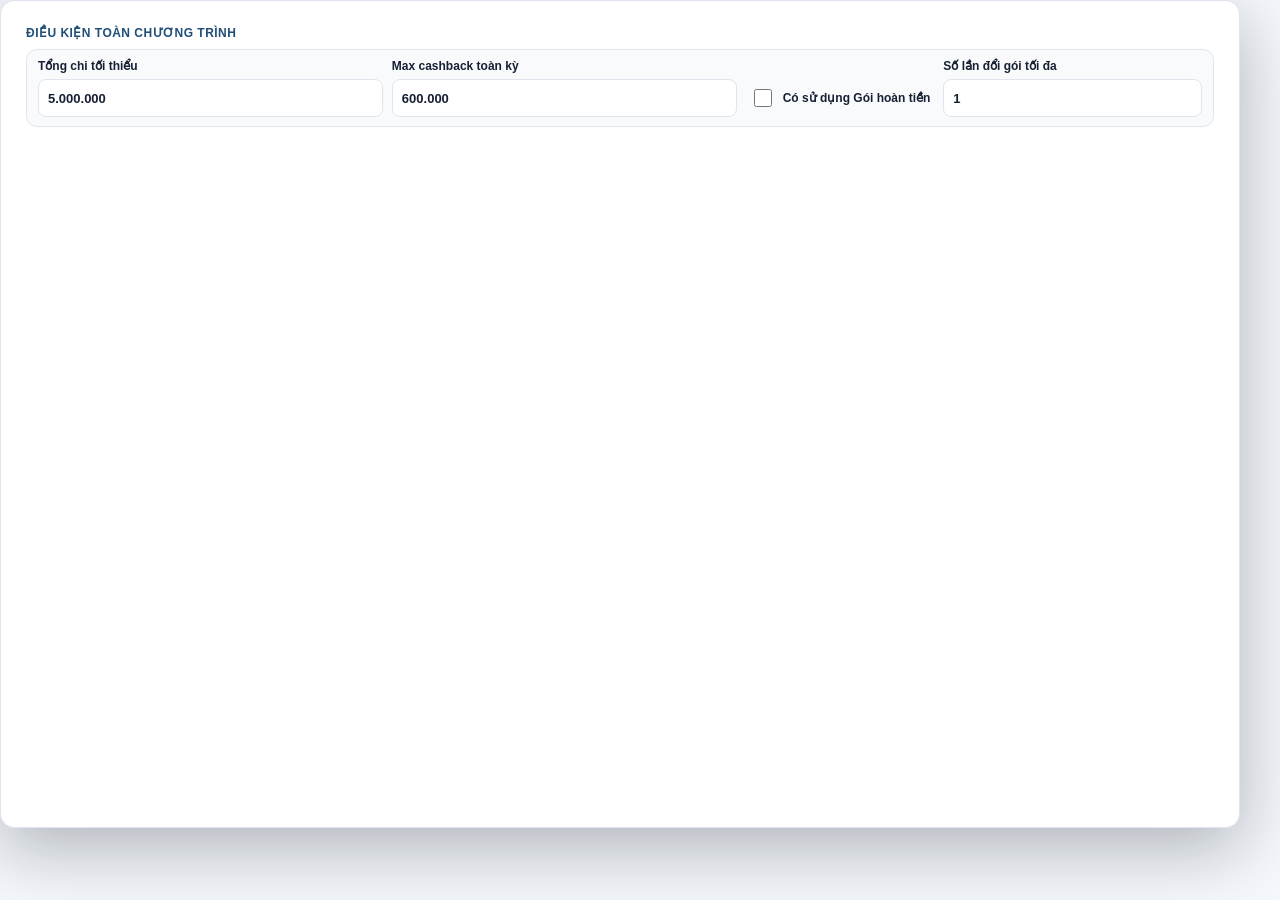
<file: tests/fixtures/cashback-program-rules-layout.html>
<!doctype html>
<html lang="vi">
<head>
  <meta charset="utf-8">
  <meta name="viewport" content="width=device-width, initial-scale=1">
  <link rel="stylesheet" href="../../styles.css">
  <title>Cashback program rules layout fixture</title>
</head>
<body>
  <section class="modal-card cashback-program-modal">
    <div class="cashback-program-form">
      <h3 class="cashback-section-title">ĐIỀU KIỆN TOÀN CHƯƠNG TRÌNH</h3>
      <div class="cashback-program-rules">
        <label class="field">Tổng chi tối thiểu<input value="5.000.000"></label>
        <label class="field">Max cashback toàn kỳ<input value="600.000"></label>
        <label class="check-field"><input type="checkbox"><span>Có sử dụng Gói hoàn tiền</span></label>
        <label class="field">Số lần đổi gói tối đa<input value="1"></label>
      </div>
    </div>
  </section>
</body>
</html>
</file>
<file: styles.css>
:root{
  --bg:#f4f7fb; --panel:#ffffff; --ink:#172033; --muted:#687386; --line:#dfe5ee;
  --nav:#14233a; --nav2:#1f4e78; --accent:#e27822; --good:#11845b; --warn:#b97900; --bad:#c53d3d; --expense:#92400e;
  --shadow:0 10px 30px rgba(22,34,54,.08);
}
*{box-sizing:border-box}
body{margin:0;font-family:Inter,Segoe UI,Arial,sans-serif;background:var(--bg);color:var(--ink)}
button,input,select,textarea{font:inherit}
.app-shell{display:grid;grid-template-columns:76px minmax(0,1fr);min-height:100vh;transition:grid-template-columns .2s ease}
.app-shell.sidebar-expanded{grid-template-columns:280px minmax(0,1fr)}
.app-shell.locked{display:none}
.sidebar{background:linear-gradient(180deg,var(--nav),#0e1929);color:white;padding:16px 12px;display:flex;flex-direction:column;gap:14px;min-width:0;overflow-x:hidden}
.sidebar-header{display:flex;min-height:44px;align-items:center}.sidebar-toggle{display:grid;place-items:center;width:44px;height:44px;border:0;border-radius:10px;background:#20334e;color:#fff;cursor:pointer}.icon{display:block;width:21px;height:21px;flex:0 0 21px}
.brand{display:flex;gap:12px;align-items:center;min-width:0;justify-content:center}.sidebar-expanded .brand{justify-content:flex-start}.brand-copy{display:none}.sidebar-expanded .brand-copy{display:block}
.brand-mark{display:block;width:44px;height:44px;flex:0 0 44px;border-radius:12px;object-fit:cover}
.brand strong{display:block;font-size:17px;line-height:1.25;white-space:nowrap}.brand span{font-size:12px;color:#aeb9c9}
nav{display:grid;gap:6px}
.nav-section{display:none;color:#8290a5;font-size:11px;font-weight:800;letter-spacing:.08em;text-transform:uppercase;margin:8px 4px 0}.sidebar-expanded .nav-section{display:block}
.nav-btn,.sidebar-actions button{border:0;border-radius:10px;padding:11px 12px;text-align:left;cursor:pointer}
.nav-btn{background:transparent;color:#cbd5e1;display:flex;align-items:center;justify-content:center;gap:11px;min-height:44px}.sidebar-expanded .nav-btn{justify-content:flex-start}.nav-label{display:none;white-space:nowrap;overflow:hidden;text-overflow:ellipsis}.sidebar-expanded .nav-label{display:block}
.nav-btn:hover,.nav-btn.active{background:#233650;color:#fff}
.sidebar-actions{display:none;gap:8px}.sidebar-expanded .sidebar-actions{display:grid}
.sidebar-actions button{background:#20334e;color:white;text-align:center}
.sidebar-actions .secondary{background:#2f5f8f}.sidebar-actions .danger{color:#ffc5c5}.ghost{background:transparent!important;border:1px solid #40516a!important}
.sidebar>small{display:none;color:#8290a5;line-height:1.4}.sidebar-expanded>small{display:block}
main{padding:28px;min-width:0}
.topbar{display:flex;justify-content:space-between;gap:20px;align-items:center;margin-bottom:16px}
.topbar h1{margin:0;font-size:26px;line-height:1.15}.topbar p{margin:4px 0 0;color:var(--muted);font-size:14px}.page-heading{display:flex;align-items:center;gap:8px}.context-help{display:grid;place-items:center;width:34px;height:34px;padding:0;border:1px solid var(--line);border-radius:9px;background:transparent;color:var(--muted);cursor:pointer}.context-help:hover,.context-help:focus-visible{color:var(--nav2);background:#eef3f8}.context-help[hidden]{display:none}.author-line{display:block;color:#7a5368;font-weight:800;font-size:12px;margin-top:4px}.view-title{display:inline-block;margin-top:10px;padding:5px 9px;border-radius:999px;background:#eef3f8;color:#274563;font-size:13px;font-weight:800}
.period-filter{display:flex;gap:8px}.period-filter select{padding:9px 12px;border:1px solid var(--line);border-radius:10px;background:white}
.page-context-hidden{display:none!important}
.drive-panel{display:flex;justify-content:space-between;gap:16px;align-items:center;background:var(--panel);border:1px solid var(--line);border-radius:12px;box-shadow:var(--shadow);padding:12px 14px;margin-bottom:16px}
.drive-panel>div:first-child{display:grid;gap:3px}.drive-panel small{color:var(--muted)}.drive-actions{display:flex;gap:8px;flex-wrap:wrap}.drive-state{font-size:13px;font-weight:700;white-space:nowrap}.drive-state.synced{color:var(--good)}.drive-state.syncing{color:var(--warn)}.drive-state.dirty,.drive-state.conflict{color:var(--bad)}.drive-state.disconnected{color:var(--muted)}
@media(min-width:1200px){
  .topbar{align-items:flex-start}
  .topbar{justify-content:flex-start}
  .topbar-copy{flex:1 1 auto;min-width:140px;padding-top:4px}
  .period-filter{flex:0 0 auto;padding-top:5px}
  .drive-panel{flex:0 0 680px;min-width:680px;max-width:680px;min-height:58px;margin:0;padding:8px 10px;gap:10px;box-shadow:0 5px 18px rgba(22,34,54,.07)}
  .drive-panel>div:first-child{grid-template-columns:auto auto;column-gap:8px;align-items:center;min-width:max-content;flex-shrink:0}
  .drive-panel>div:first-child small{grid-column:1/-1;font-size:11px;overflow:hidden;text-overflow:ellipsis;white-space:nowrap}
  .drive-actions{flex-wrap:nowrap;flex:0 0 auto;gap:6px}
  .drive-actions button{padding:7px 9px;white-space:nowrap}
}
.conflict-bar{display:none;align-items:center;gap:10px;background:#fff8e8;border:1px solid #f1df89;border-left:4px solid var(--warn);border-radius:10px;padding:10px 12px;margin-bottom:16px}.conflict-bar.show{display:flex}.conflict-bar span{font-weight:700;margin-right:auto}
.view{display:none}.view.active{display:block}
.grid{display:grid;gap:16px}.kpis{grid-template-columns:repeat(7,minmax(0,1fr));gap:8px;margin-bottom:18px}
.card{background:var(--panel);border:1px solid var(--line);border-radius:16px;box-shadow:var(--shadow);padding:18px}
.kpi{border-top:4px solid #c9d6e8;min-width:0;padding:12px 9px;display:grid;align-content:start}.kpi span{color:var(--muted);font-size:12px;line-height:1.25;min-width:0;overflow-wrap:anywhere}.kpi strong{font-size:23px;line-height:1.15;display:block;margin-top:8px;min-width:0;overflow-wrap:anywhere;font-variant-numeric:tabular-nums}.kpi.blue{border-top-color:#4f86c6;background:#f7fbff}.kpi.teal{border-top-color:#1b9c85;background:#f5fcfa}.kpi.amber{border-top-color:#dda12d;background:#fffaf0}.kpi.indigo{border-top-color:#7161c9;background:#f8f7ff}.kpi.green{border-top-color:var(--good);background:#f5fcf9}.kpi.red{border-top-color:var(--bad);background:#fff7f7}.negative{color:var(--bad)!important}.positive{color:var(--good)!important}.neutral{color:var(--muted)!important}
.payment-amount-cell{color:var(--good)}
.payments-card{position:relative}.payment-toolbar select{border:1px solid var(--line);border-radius:9px;padding:10px;background:white}.payment-filter-panel{top:118px}.payment-table-wrap{max-height:calc(100vh - 230px);isolation:isolate}.payment-table thead th{position:sticky;top:0;z-index:6;background:#f7f9fc}.payment-table .payment-total-row>td{position:sticky;top:var(--payment-header-height,38px);z-index:5;background:#eef5fb;font-weight:800}.payment-table .payment-card-population-label{white-space:normal;min-width:190px;line-height:1.3}.payment-table .payment-card-id-cell{font-weight:800}.payment-table .payment-bill-cell{color:var(--bad)}.payment-table .payment-paid-cell{color:var(--good)}.payment-table .payment-outstanding-cell{color:#8b5e34}.payment-table .payment-status-cell,.payment-table .payment-reminder-cell{white-space:normal;min-width:150px}.payment-status-paid,.payment-reminder-paid{color:var(--good);font-weight:700}.payment-status-unpaid{color:var(--bad);font-weight:800}.payment-reminder-neutral{color:var(--muted);font-weight:400}.payment-reminder-normal{color:var(--ink);font-weight:400}.payment-reminder-warning{color:#b26a00;font-weight:500}.payment-reminder-strong-warning{color:#c65316;font-weight:600}.payment-reminder-urgent,.payment-reminder-overdue{color:var(--bad);font-weight:800}
.payment-status-zero-bill{color:var(--good);font-weight:700}.payment-status-unrecorded{color:var(--muted);font-weight:600}
.card-bank-cell{color:var(--card-bank-color,var(--ink))}
.card-limit-cell:not(.is-not-applicable){color:var(--good,#16a34a)}
.card-balance-cell:not(.is-not-applicable){color:var(--bad)}
.card-shared-limit-cell.is-none,.card-limit-cell.is-not-applicable,.card-balance-cell.is-not-applicable{color:var(--muted)}
.card-refund-cycle-cell.refund-monthly{color:#2563eb}
.card-refund-cycle-cell.refund-statement{color:#d97706}
.card-network-cell{color:var(--card-network-color,var(--ink))}
.card-summary-bank-count{color:var(--nav2)}
.card-summary-card-count{color:#7a5368}
tr.selected>.card-limit-cell:not(.is-not-applicable){color:var(--good,#16a34a)}
tr.selected>.card-refund-cycle-cell.refund-monthly{color:#2563eb}
tr.selected>.card-refund-cycle-cell.refund-statement{color:#d97706}
tr.selected>.card-network-cell{color:var(--card-network-color,var(--ink))}
.two-col{grid-template-columns:minmax(0,1.35fr) minmax(320px,.65fr)}
.section-title{display:flex;align-items:center;justify-content:space-between;margin-bottom:12px}.section-title h2{margin:0;font-size:18px}.section-title small{color:var(--muted)}
.dashboard-overview-grid{grid-template-columns:minmax(420px,.78fr) minmax(320px,1.22fr)}
.dashboard-summary-card{align-self:start;max-width:760px}.dashboard-summary-card .section-title{margin-bottom:6px}.dashboard-summary-card .section-title h2{font-size:15px;letter-spacing:.045em;color:var(--nav2)}
.dashboard-summary-list{margin:0}.dashboard-summary-row{display:grid;grid-template-columns:minmax(0,1fr) minmax(130px,max-content);gap:16px;align-items:baseline;padding:7px 0;border-bottom:1px solid #edf1f6}.dashboard-summary-row:last-child{border-bottom:0}.dashboard-summary-row dt{min-width:0;color:var(--muted);font-size:13px;line-height:1.3;font-weight:400}.dashboard-summary-row dd{margin:0;text-align:right;font-weight:400;font-variant-numeric:tabular-nums;white-space:nowrap}.dashboard-summary-row dd.expense{color:var(--expense)}.dashboard-summary-divider{margin-top:4px;padding-top:11px;border-top:2px solid var(--line)}.dashboard-summary-emphasis dt,.dashboard-summary-emphasis dd{font-weight:800}.dashboard-summary-emphasis dt{color:var(--ink)}
.table-wrap{overflow:auto}
table{border-collapse:collapse;width:100%;font-size:13px}th,td{padding:10px 9px;border-bottom:1px solid var(--line);white-space:nowrap}td{text-align:left}thead th{text-align:center}thead th:has(> [data-table-resize-handle]){padding-right:14px}th{color:#4d5a6e;background:#f7f9fc;position:sticky;top:0}td.num{text-align:right;font-variant-numeric:tabular-nums}
.transactions-table td.tx-money-order{color:#92400e}.transactions-table td.tx-fee-value,.transactions-table td.tx-money-host-fee{color:#dc2626}.transactions-table td.tx-money-return{color:#16a34a}.order-transactions-table.independent-resize-table td.note-cell{white-space:normal!important;overflow-wrap:anywhere}.transaction-money-total{overflow:visible;text-overflow:clip}.transaction-total-row td{position:sticky;top:var(--transaction-header-height,39px);z-index:2;background:#f7f9fc}
.cards-table-wrap{max-height:calc(100vh - 230px);isolation:isolate}
.cards-table th{z-index:6;background:#f7f9fc}
.cards-table .sticky-table-column{position:sticky;left:var(--sticky-column-left);z-index:2;background:var(--panel)}
.cards-table th.sticky-table-column{z-index:8;background:#f7f9fc}
@media(min-width:768px){
  .cards-table .card-total-row>td{position:sticky;top:var(--cards-header-height,38px);z-index:5;background:#eef5fb}
  .cards-table .card-total-row>.sticky-table-column{z-index:7;background:#eef5fb}
}
.cards-table tr.debit-row>.sticky-table-column{background:#f1f8f7}
.cards-table tr.selected>.sticky-table-column{background:#e7f1fb}
#view-mcc table th:nth-child(2),#view-mcc table td:nth-child(2){min-width:110px}#view-mcc table td:nth-child(2){text-align:left}
td.wrap-cell{white-space:normal;min-width:180px}
td.note-cell{max-width:240px;overflow:hidden;text-overflow:ellipsis}
.transaction-status{display:inline-block;padding:5px 8px;border-radius:999px;font-size:11px;font-weight:800;line-height:1;background:#edf2f7;color:#526071}
.transaction-status--neutral{background:#edf2f7;color:#526071}
.transaction-status--success{background:#e5f5ef;color:var(--good)}
.transaction-status--danger{background:#fde8e8;color:var(--bad)}
.transaction-status--pink{background:#fde8f0;color:#b13f6d}
.filter-action-bar{grid-column:1/-1;display:grid;grid-template-columns:repeat(3,minmax(0,1fr));gap:8px}.filter-action-bar button{width:100%;min-height:40px}.filter-action--clear{background:#fde8e8;color:var(--bad);border:1px solid #f4caca}.filter-action--clear:hover,.filter-action--clear:focus{background:#f8dada}
.transaction-status--warning{background:#fff2d2;color:#8e6200}
.order-type-badge{display:inline-flex;align-items:center;max-width:150px;padding:5px 8px;border-radius:999px;background:var(--order-type-bg,#64748b);color:#fff;font-size:11px;font-weight:800;line-height:1;overflow:hidden;text-overflow:ellipsis;white-space:nowrap}.order-type-color{display:inline-flex;align-items:center;gap:8px;font-family:ui-monospace,SFMono-Regular,Consolas,monospace;font-size:12px}.order-type-color i{display:block;width:16px;height:16px;border:1px solid rgba(0,0,0,.16);border-radius:50%;background:var(--order-type-color,#64748b)}
tr[data-id]{cursor:pointer}tr[data-id].selected{background:#fff3e7}
tr.debit-row,table.mobile-card-table tr.debit-row{background:#f1f8f7}table.mobile-card-table tr.debit-row.selected{background:#fff3e7}.field[hidden]{display:none}
td.limit-good{color:var(--good)}td.limit-warn{color:var(--warn);font-weight:700}td.limit-bad{color:var(--bad);font-weight:700}
.badge{display:inline-block;padding:5px 8px;border-radius:999px;font-size:11px;font-weight:700;background:#edf2f7;color:#526071}.badge.good{background:#e5f5ef;color:var(--good)}.badge.warn{background:#fff2d2;color:#8e6200}.badge.bad{background:#fde8e8;color:var(--bad)}
.progress{height:8px;border-radius:999px;background:#e9eef5;overflow:hidden;min-width:130px}.progress>i{display:block;height:100%;background:#4f86c6;border-radius:inherit}.progress.progress-warn>i{background:#dda12d}.progress.progress-done>i{background:var(--good)}
.cashback-rule-locked td{background:#f4f6f8;color:var(--muted)}.cashback-rule-locked .progress{background:#dfe4eb}.cashback-rule-locked .progress>i{background:#9aa5b3}.locked-badge{display:inline-block;margin-left:6px;padding:3px 7px;border-radius:999px;background:#e8edf3;color:#526071;font-size:11px;font-weight:800;vertical-align:middle}
.fee-progress{display:grid;grid-template-columns:minmax(130px,1fr) auto;gap:8px;align-items:center}.fee-filter{display:flex;justify-content:flex-end;margin-bottom:8px}.fee-filter select{border:1px solid var(--line);border-radius:9px;padding:9px;background:white}.badge.fee-green{background:#e5f5ef;color:var(--good)}.badge.fee-yellow{background:#fff8d8;color:#806400}.badge.fee-orange{background:#fff0dc;color:#9a5600}.badge.fee-red{background:#fde8e8;color:var(--bad)}

.host-fee-value{color:var(--expense)}.cashback-receipts-table-wrap{max-height:calc(100vh - 230px);isolation:isolate}.cashback-receipts-table{min-width:820px}.cashback-receipts-table thead th{position:sticky;top:0;z-index:6;background:#f7f9fc}.cashback-receipts-table tbody tr:not(.cashback-receipt-total-row)>td{padding-top:4px;padding-bottom:4px;vertical-align:middle}.cashback-receipts-table .cashback-receipt-total-row>td{position:sticky;top:var(--cashback-receipts-header-height,38px);z-index:5;border-bottom:2px solid #cbd5e1;background:#eef5fb}.cashback-receipts-table .cashback-receipt-amount{color:var(--good);font-weight:400}.cashback-receipts-table .cashback-receipt-host-fee{font-weight:400}.cashback-receipts-table .cashback-receipt-profit{font-weight:700}.cashback-receipts-table td:last-child{white-space:normal;overflow-wrap:anywhere}.profit-cashback-input{width:100%;min-width:110px;padding:2px 8px;border:1px solid transparent;border-radius:6px;background:transparent;color:var(--good);font:inherit;font-weight:400;line-height:1.25;text-align:right;font-variant-numeric:tabular-nums}.profit-cashback-input:hover{border-color:#bbd8c6;background:#f3fbf6}.profit-cashback-input:focus{outline:2px solid #93c5aa;outline-offset:1px;background:#fff}.profit-cashback-input:disabled{cursor:not-allowed;opacity:.6}
.fee-target-table-wrap{max-height:calc(100vh - 230px);isolation:isolate}.fee-target-table thead th{z-index:6;background:#f7f9fc}.fee-target-table .fee-total-row>td{position:sticky;top:var(--fee-target-header-height,38px);z-index:5;background:#eef5fb}.fee-target-table .fee-card-id-cell{vertical-align:top;font-weight:700}.fee-target-table .card-fee-amount{color:var(--bad)}.fee-target-table .fee-not-applicable{color:var(--muted)}
.reminders{display:grid;gap:9px}.reminder{padding:11px 12px;border-left:4px solid #4f86c6;background:#f7fbff;border-radius:8px;font-size:13px}.reminder.warn{border-left-color:var(--warn);background:#fff8e8}.reminder.near{border-left-color:#dda12d;background:#fffaf0}.reminder.good{border-left-color:var(--good);background:#ecf8f3}
.reminder.payment-due{display:grid;gap:3px;border-left-color:var(--bad);background:#fff2f2;color:#7f1d1d}.reminder.payment-due strong{color:var(--bad)}.reminder.payment-due span{line-height:1.4}.reminder.payment-due.overdue{background:#fde8e8}
.payment-warning-card{max-width:620px;gap:14px}.payment-warning-card>p{margin:0;color:var(--muted)}.payment-warning-list{display:grid;gap:10px;max-height:min(55vh,480px);overflow:auto}.payment-warning-list .reminder{margin:0}
.fee-reminder{border-top:0;border-right:0;border-bottom:0;width:100%;text-align:left;display:grid;gap:4px;cursor:pointer;color:var(--ink)}.fee-reminder span{color:var(--muted)}.fee-reminder.fee-red{border-left-color:var(--bad);background:#fff7f7}.fee-reminder.fee-orange{border-left-color:#d87920;background:#fff8ef}.fee-reminder.fee-yellow{border-left-color:#d1a100;background:#fffbed}.fee-reminder.fee-green{border-left-color:var(--good);background:#ecf8f3}.check-field{display:flex!important;align-items:center;gap:8px;min-height:41px;color:var(--ink)!important}.check-field input{width:18px;height:18px}
form.form-grid{display:grid;grid-template-columns:repeat(4,minmax(160px,1fr));gap:12px}.field{display:grid;gap:6px}.field label{font-size:12px;color:var(--muted)}.field input,.field select,.field textarea{border:1px solid var(--line);border-radius:9px;padding:10px;background:white}.field textarea{min-height:41px}.money-input{position:relative}.money-input input{width:100%;padding-right:34px}.money-input span{position:absolute;right:11px;top:50%;transform:translateY(-50%);color:var(--muted);font-weight:700;font-size:13px;pointer-events:none}
.modal-body.form-grid.card-form-grid{display:grid;grid-template-columns:repeat(2,minmax(0,1fr));column-gap:24px;row-gap:12px;min-width:0}.form-grid.cashback-form-grid{grid-template-columns:repeat(3,minmax(0,1fr))}.form-grid .span-2{grid-column:span 2}.form-grid .span-full{grid-column:1/-1}.card-form-grid>.field{min-width:0}.card-form-grid>.field input:not([type="checkbox"]),.card-form-grid>.field select,.card-form-grid>.field textarea,.card-form-grid>.field .multi-select{width:100%;min-width:0}
.modal-body.form-grid.transaction-form-grid{display:grid;grid-template-columns:repeat(2,minmax(0,1fr));column-gap:18px;row-gap:11px;min-width:0}.transaction-form-grid>.field{min-width:0}.transaction-form-grid>.field input,.transaction-form-grid>.field select,.transaction-form-grid>.field textarea{width:100%;min-width:0;box-sizing:border-box;font-size:13px}.transaction-form-grid>.field label{font-size:12px}.transaction-form-grid>.field input,.transaction-form-grid>.field select{min-height:38px;padding:8px 10px}.transaction-form-grid>.field textarea{min-height:64px;padding:8px 10px}.modal-card.transaction-modal{width:min(760px,calc(100vw - 36px));padding:22px}
.field.disabled-field{opacity:.62}.field.disabled-field input,.field.disabled-field select,.field.disabled-field textarea{background:#f4f7fb;color:var(--muted);cursor:not-allowed}.table-resize-handle{position:absolute;top:0;right:-4px;width:8px;height:100%;cursor:col-resize;touch-action:none;z-index:4}.table-resize-handle:hover,.table-resizing .table-resize-handle{background:#8fb1d2}.table-resizing{cursor:col-resize!important;user-select:none}.table-resizing *{cursor:col-resize!important}.insurance-toolbar{display:flex;margin-bottom:12px}.insurance-toolbar input{width:min(420px,100%);border:1px solid var(--line);border-radius:9px;padding:10px;background:#fff}.insurance-url{display:inline-block;max-width:min(520px,calc(100vw - 260px));overflow:hidden;text-overflow:ellipsis;vertical-align:middle}.insurance-copy{margin-left:7px!important}.insurance-warning{display:grid;gap:14px;margin:2px 0 16px;padding:16px;border:1px solid #f1c96b;border-left:6px solid #d87920;border-radius:12px;background:#fff8e8;color:#442c06}.insurance-warning-head{display:flex;gap:12px;align-items:flex-start}.insurance-warning-icon{display:grid;place-items:center;flex:0 0 40px;width:40px;height:40px;border-radius:10px;background:#fff0c2;color:#b45309}.insurance-warning-icon .icon{width:24px;height:24px}.insurance-warning h3{margin:0 0 4px;font-size:18px;line-height:1.25}.insurance-warning p{margin:0;line-height:1.5}.insurance-warning-head p,.insurance-warning-summary{color:#6f4b12}.insurance-warning-list{display:grid;gap:9px}.insurance-warning-item{display:grid;gap:5px;padding:11px 12px;border:1px solid #f2dba4;border-radius:9px;background:rgba(255,255,255,.62);line-height:1.45}.insurance-warning-item strong{font-size:13px;color:#6b4300}.insurance-warning-item span{font-size:13px;color:#583a0c}.insurance-warning-item.critical{border-color:#f3b36b;background:#fff1dc;box-shadow:inset 4px 0 0 #e27822}.insurance-warning-item.critical strong{color:#9a3412}.insurance-warning-item.critical b{color:#c53d3d}.insurance-warning-summary{font-weight:800}.insurance-example-grid{display:grid;grid-template-columns:repeat(2,minmax(0,1fr));gap:12px}.insurance-example-card{display:grid;gap:8px;min-width:0;padding:10px;border:1px solid #ecd7a7;border-radius:10px;background:#fff;color:var(--ink);text-align:left;cursor:pointer}.insurance-example-card:hover,.insurance-example-card:focus-visible{border-color:#d87920;box-shadow:0 8px 24px rgba(184,99,18,.14);outline:2px solid transparent}.insurance-example-card span{font-size:12px;font-weight:900;color:#7c3f05;line-height:1.35;white-space:normal}.insurance-example-card img{display:block;width:100%;max-height:360px;object-fit:contain;border:1px solid var(--line);border-radius:8px;background:#f8fafc}.insurance-preview-modal{z-index:92;overflow-y:auto}.insurance-preview-card{width:min(92vw,1280px);max-height:calc(100dvh - 30px);display:flex;flex-direction:column;overflow:hidden;background:var(--panel);border:1px solid var(--line);border-radius:14px;box-shadow:0 20px 70px rgba(12,22,36,.3)}.insurance-preview-head{display:flex;align-items:center;justify-content:space-between;gap:12px;padding:12px 16px;border-bottom:1px solid var(--line)}.insurance-preview-head h2{margin:0;font-size:18px}.insurance-preview-close{display:grid;place-items:center;flex:0 0 auto;width:38px;height:38px;padding:0;border:0;border-radius:9px;background:#f3f5f8;color:var(--ink);cursor:pointer;font-size:24px;line-height:1}.insurance-preview-body{display:grid;place-items:center;min-height:0;overflow:auto;padding:12px}.insurance-preview-body img{display:block;max-width:100%;width:auto;height:auto;max-height:85vh;object-fit:contain}
.field small{color:var(--muted);line-height:1.35}.multi-select{position:relative}.multi-select-toggle{position:relative;width:100%;border:1px solid var(--line);border-radius:9px;padding:10px 36px 10px 10px;background:white;color:var(--ink);text-align:left;cursor:pointer;min-height:41px;white-space:normal;line-height:1.35}.multi-select-toggle:after{content:"▾";position:absolute;right:12px;top:50%;transform:translateY(-50%);color:var(--muted)}.multi-select-panel{display:none;position:absolute;left:0;right:0;top:calc(100% + 4px);z-index:30;max-height:220px;overflow:auto;background:white;border:1px solid var(--line);border-radius:10px;box-shadow:0 14px 36px rgba(22,34,54,.16);padding:6px}.multi-select.open .multi-select-panel{display:grid;gap:4px}.multi-option{display:flex!important;grid-template-columns:auto 1fr;align-items:flex-start;gap:8px;padding:9px 8px;border-radius:8px;cursor:pointer;color:var(--ink)!important}.multi-option:hover{background:#f4f7fb}.multi-option input{margin-top:2px;flex:0 0 auto}.multi-option span{white-space:normal;line-height:1.35}
.shared-limit-select .multi-select-panel{overflow-x:hidden}.shared-limit-option{display:flex!important;align-items:center!important;gap:8px;width:100%;min-width:0;box-sizing:border-box}.shared-limit-option input[type="checkbox"]{flex:0 0 auto;width:18px!important;height:18px;margin:0;padding:0}.shared-limit-option-label{display:block;flex:1 1 auto;min-width:0;color:inherit;white-space:nowrap!important;overflow:hidden;text-overflow:ellipsis}
.auto-target-btn{justify-self:start;padding:7px 10px;font-size:12px;line-height:1}
.field.full{grid-column:1/-1}.crud-toolbar{display:flex;gap:8px;align-items:center;margin-bottom:12px;flex-wrap:wrap}.crud-toolbar input{min-width:240px;flex:1;border:1px solid var(--line);border-radius:9px;padding:10px;background:white}
.cards-card{position:relative}.cards-toolbar{flex-wrap:nowrap}.cards-toolbar input{min-width:180px}.card-filter-trigger{display:inline-flex;align-items:center;gap:7px;white-space:nowrap}.card-filter-trigger .icon{width:17px;height:17px}.card-filter-trigger.active{border:1px solid #8fb1d2;background:#eaf3fb;color:var(--nav2)}.card-filter-trigger b{display:grid;place-items:center;min-width:19px;height:19px;padding:0 5px;border-radius:999px;background:var(--nav2);color:#fff;font-size:11px}.card-filter-panel{position:absolute;z-index:20;top:72px;right:18px;width:min(620px,calc(100% - 36px));display:grid;grid-template-columns:repeat(2,minmax(0,1fr));gap:10px;padding:14px;border:1px solid var(--line);border-radius:13px;background:var(--panel);box-shadow:0 18px 45px rgba(18,35,58,.2)}.card-filter-panel[hidden]{display:none}.card-filter-panel select{width:100%;min-width:0;border:1px solid var(--line);border-radius:9px;padding:10px;background:white}
.refund-guide-trigger{display:inline-flex;align-items:center;gap:7px;white-space:nowrap;background:#eef7f3;color:#356b57}.refund-guide-trigger .icon{width:17px;height:17px}.refund-guide-modal{z-index:90;overflow-y:auto}.refund-guide-card{width:min(90vw,1400px);max-height:calc(100dvh - 30px);display:flex;flex-direction:column;overflow:hidden;background:var(--panel);border:1px solid var(--line);border-radius:14px;box-shadow:0 20px 70px rgba(12,22,36,.3)}.refund-guide-head{display:flex;align-items:center;justify-content:space-between;gap:12px;padding:12px 16px;border-bottom:1px solid var(--line)}.refund-guide-head h2{margin:0;font-size:18px}.refund-guide-close{display:grid;place-items:center;flex:0 0 auto;width:38px;height:38px;padding:0;border:0;border-radius:9px;background:#f3f5f8;color:var(--ink);cursor:pointer}.refund-guide-close .icon{width:20px;height:20px}.refund-guide-body{display:grid;place-items:center;min-height:0;overflow:auto;padding:12px}.refund-guide-body img{display:block;max-width:100%;width:auto;height:auto;max-height:85vh;object-fit:contain}
.transactions-card{position:relative}.transactions-toolbar{flex-wrap:nowrap}.transactions-toolbar input{min-width:180px}.transaction-filter-trigger{display:inline-flex;align-items:center;gap:7px;white-space:nowrap}.transaction-filter-trigger .icon{width:17px;height:17px}.transaction-filter-trigger.active{border:1px solid #8fb1d2;background:#eaf3fb;color:var(--nav2)}.transaction-filter-trigger b{display:grid;place-items:center;min-width:19px;height:19px;padding:0 5px;border-radius:999px;background:var(--nav2);color:#fff;font-size:11px}.transaction-filter-panel{position:absolute;z-index:20;top:118px;right:18px;width:min(760px,calc(100% - 36px));display:grid;grid-template-columns:repeat(2,minmax(0,1fr));gap:10px;padding:14px;border:1px solid var(--line);border-radius:13px;background:var(--panel);box-shadow:0 18px 45px rgba(18,35,58,.2)}.transaction-filter-panel[hidden]{display:none}.transaction-filter-panel select,.transaction-filter-panel input{width:100%;min-width:0;border:1px solid var(--line);border-radius:9px;padding:10px;background:white}.compact-date-filter{display:grid;gap:5px}.compact-date-filter span{color:var(--muted);font-size:12px;font-weight:700}
.multi-filter-group{position:relative;min-width:0}.multi-filter-trigger{display:flex;align-items:center;justify-content:space-between;gap:8px;width:100%;min-height:38px;padding:9px 10px;border:1px solid var(--line);border-radius:9px;background:#fff;color:var(--ink);text-align:left;cursor:pointer}.multi-filter-trigger span:first-child{min-width:0;overflow:hidden;text-overflow:ellipsis;white-space:nowrap}.multi-filter-menu{position:absolute;z-index:30;top:calc(100% + 4px);left:0;width:max(100%,220px);max-height:240px;overflow-y:auto;padding:6px;border:1px solid var(--line);border-radius:9px;background:#fff;box-shadow:0 10px 25px rgba(18,35,58,.16)}.multi-filter-menu[hidden]{display:none}.multi-filter-option{display:flex;align-items:flex-start;gap:7px;padding:6px 7px;border-radius:7px;font-size:12px;line-height:1.35;cursor:pointer}.multi-filter-option:hover{background:#f1f5f9}.multi-filter-option input{flex:0 0 16px!important;width:16px!important;height:16px;margin:0;padding:0!important}.multi-filter-all{margin-bottom:4px;border-bottom:1px solid var(--line);border-radius:0;font-weight:700}.multi-filter-empty{padding:8px;color:var(--muted);font-size:12px;text-align:center}
body.transactions-view-active{height:100dvh;overflow:hidden}
body.transactions-view-active .app-shell{height:100dvh;min-height:0}
body.transactions-view-active .sidebar{height:100dvh;overflow-y:auto}
body.transactions-view-active main{display:flex;height:100dvh;min-height:0;flex-direction:column;overflow:hidden}
body.transactions-view-active .topbar,body.transactions-view-active .conflict-bar{flex:0 0 auto}
body.transactions-view-active #view-transactions.active{display:flex;flex:1 1 auto;min-height:0}
body.transactions-view-active .transactions-card{display:flex;flex:1 1 auto;min-width:0;min-height:0;flex-direction:column}
body.transactions-view-active .transactions-card>.section-title,body.transactions-view-active .transaction-child-tabs,body.transactions-view-active .transactions-toolbar{flex:0 0 auto}
body.transactions-view-active .transactions-card>.table-wrap{flex:1 1 auto;min-width:0;min-height:0;overflow:auto;overscroll-behavior:contain;isolation:isolate}
body.transactions-view-active .transactions-table thead th{position:sticky;top:0;z-index:6;background:#f7f9fc}
body.transactions-view-active .transactions-table .transaction-total-row>td{position:sticky;top:var(--transaction-header-height,38px);z-index:5;background:#eef5fb}
body.fee-targets-view-active{height:100dvh;overflow:hidden}
body.fee-targets-view-active .app-shell{height:100dvh;min-height:0}
body.fee-targets-view-active .sidebar{height:100dvh;overflow-y:auto}
body.fee-targets-view-active main{display:flex;height:100dvh;min-height:0;flex-direction:column;overflow:hidden}
body.fee-targets-view-active .topbar,body.fee-targets-view-active .conflict-bar{flex:0 0 auto}
body.fee-targets-view-active #view-fee-targets.active{display:flex;flex:1 1 auto;min-height:0}
body.fee-targets-view-active .fee-targets-card{position:relative;display:flex;flex:1 1 auto;min-width:0;min-height:0;flex-direction:column}
body.fee-targets-view-active .fee-targets-card>.section-title,body.fee-targets-view-active .fee-target-toolbar{flex:0 0 auto}
body.fee-targets-view-active .fee-target-table-wrap{flex:1 1 auto;min-width:0;min-height:0;max-height:none;overflow:auto;overscroll-behavior:contain;isolation:isolate}
body.fee-targets-view-active .fee-target-table thead th{position:sticky;top:0;z-index:6;background:#f7f9fc}
body.fee-targets-view-active .fee-target-table .fee-total-row>td{position:sticky;top:var(--fee-target-header-height,38px);z-index:5;background:#eef5fb}
.note.full{grid-column:1/-1}
.form-actions{grid-column:1/-1;display:flex;gap:10px;justify-content:flex-end}
.primary,.secondary-btn,.delete-btn{border:0;border-radius:9px;padding:10px 14px;cursor:pointer}.primary{background:var(--nav2);color:white}.secondary-btn{background:#eef3f8;color:#274563}.delete-btn{background:#fde8e8;color:var(--bad);padding:6px 9px}
.primary:disabled,.secondary-btn:disabled{opacity:.55;cursor:not-allowed}
.table-context-menu{position:fixed;z-index:40;min-width:210px;padding:6px;background:var(--panel);border:1px solid var(--line);border-radius:11px;box-shadow:0 14px 38px rgba(12,22,36,.22)}.table-context-menu[hidden]{display:none}.table-context-menu button{display:flex;align-items:center;gap:9px;width:100%;padding:9px 10px;border:0;border-radius:8px;background:transparent;color:var(--ink);text-align:left;cursor:pointer}.table-context-menu button:hover,.table-context-menu button:focus-visible{background:#eef3f8;outline:2px solid transparent}.table-context-menu button.context-delete{color:var(--bad)}.table-context-menu button:disabled{opacity:.48;cursor:not-allowed}.table-context-menu .icon{width:17px;height:17px}table[data-entity] tr[data-id]{user-select:none}table[data-entity] tr[data-id].selected{background:#e7f1fb!important;box-shadow:inset 3px 0 0 #4f86c6}table[data-entity] tr[data-id].selected:hover{background:#dcecf9!important}
.note{padding:12px 14px;border-radius:10px;background:#fff8d8;color:#6a5700;border:1px solid #f1df89;margin-bottom:14px;font-size:13px}
.summary-row td{font-weight:800;background:#eef5fb}.summary-row td:first-child{color:#274563}.transaction-total-row td{background:#f1f6fc}.transaction-total-row td.num{font-weight:800}.card-status-note{margin:12px 0 0;padding-top:10px;border-top:1px solid var(--line);color:var(--muted);font-size:12px;line-height:1.5}
.transactions-table td.tx-money-order{color:#dc2626}.transactions-table td.tx-money-return{color:#16a34a}.transactions-table td.tx-money-host-fee{color:var(--expense)}
.transaction-child-tabs{display:flex;gap:6px;margin:0 0 12px;padding:4px;border:1px solid var(--line);border-radius:11px;background:#f4f7fb;width:max-content;max-width:100%}.transaction-child-tabs button{border:0;border-radius:8px;padding:8px 14px;background:transparent;color:var(--muted);font-weight:700;cursor:pointer}.transaction-child-tabs button.active{background:var(--panel);color:var(--nav2);box-shadow:0 1px 5px rgba(22,34,54,.13)}.personal-transactions-table td.note-cell{white-space:normal;overflow-wrap:anywhere;text-overflow:clip}
.about-layout{display:grid;gap:16px;max-width:900px}.about-card p{margin:0 0 10px;line-height:1.6}.about-features{display:flex;gap:8px;flex-wrap:wrap;margin-top:14px}.about-features span{background:#eef3f8;color:#274563;border:1px solid #d7e3f0;border-radius:999px;padding:7px 10px;font-size:13px;font-weight:700}.safe-link{color:var(--nav2);font-weight:700;overflow-wrap:anywhere}
.help-center{display:grid;gap:16px}.help-tabs{display:flex;gap:8px;flex-wrap:wrap}.help-tabs button,.help-toc button{border:1px solid var(--line);background:var(--panel);color:#526071;border-radius:9px;padding:9px 12px;cursor:pointer;text-align:left}.help-tabs button.active,.help-toc button.active{background:#eaf3ff;border-color:#b8d6f2;color:var(--nav2);font-weight:800}.help-search{display:grid;gap:6px;max-width:620px}.help-search label{font-size:12px;color:var(--muted);font-weight:700}.help-search input{width:100%;border:1px solid var(--line);border-radius:10px;padding:11px 12px;background:white}.help-layout{display:grid;grid-template-columns:240px minmax(0,1fr);gap:16px;align-items:start}.help-toc{position:sticky;top:16px;display:grid;gap:6px;max-height:calc(100vh - 160px);overflow:auto}.help-content{min-width:0}.help-topic{display:none;background:var(--panel);border:1px solid var(--line);border-radius:16px;box-shadow:var(--shadow);padding:22px;scroll-margin-top:16px}.help-topic.active{display:block}.help-topic h2,.help-prose h2{margin-top:0}.help-topic h3,.help-prose h3{margin:22px 0 7px}.help-topic p,.help-prose p{line-height:1.65}.help-callout{margin:16px 0;padding:12px 14px;border-left:4px solid #4f86c6;border-radius:8px;background:#f7fbff}.help-callout.tip{border-left-color:var(--good);background:#ecf8f3}.help-callout.example{border-left-color:#7161c9;background:#f8f7ff}.help-callout p{margin:4px 0 0}
.limit-meter{display:flex;gap:10px;align-items:center}.limit-meter .progress{flex:1}
.top-space{margin-top:16px}
.modal{position:fixed;inset:0;background:rgba(12,22,36,.45);display:none;align-items:center;justify-content:center;padding:18px;z-index:10}.modal.show{display:flex}.modal-card{width:min(880px,100%);max-height:90vh;overflow:auto;background:var(--panel);border:1px solid var(--line);border-radius:14px;box-shadow:0 20px 70px rgba(12,22,36,.3);padding:18px}.modal-card.card-modal{width:min(1000px,calc(100vw - 48px))}
.modal-card.drive-dialog-card{width:min(560px,100%)}.drive-dialog-card>p{margin:0 0 10px;line-height:1.5}.drive-dialog-warning{color:var(--warn);font-size:13px}.drive-conflict-actions{flex-wrap:wrap}
.login-gate{position:fixed;inset:0;display:none;align-items:center;justify-content:center;background:linear-gradient(180deg,#14233a,#0e1929);padding:20px;z-index:20}.login-gate.show{display:flex}.login-card{width:min(460px,100%);background:white;border-radius:18px;padding:26px;border:1px solid var(--line);box-shadow:0 24px 80px rgba(0,0,0,.26);display:grid;gap:16px}.gate-brand strong{color:var(--ink)}.gate-brand span{color:var(--muted);font-size:13px}.login-card p{margin:0;color:var(--ink);line-height:1.5}.login-card small{color:var(--muted);line-height:1.4}.login-card .author-line{color:#7a5368}.gate-status{min-height:20px;color:var(--bad);font-size:13px}.gate-status.ok{color:var(--good)}
.setup-modal{position:fixed;inset:0;background:rgba(12,22,36,.55);display:none;align-items:center;justify-content:center;padding:18px;z-index:9}.setup-modal.show{display:flex}.setup-card{width:min(920px,100%);max-height:92vh;overflow:auto;background:var(--panel);border:1px solid var(--line);border-radius:16px;box-shadow:0 20px 70px rgba(12,22,36,.3);padding:22px}.setup-card>p{color:var(--muted);margin-top:0}.setup-steps{display:grid;grid-template-columns:repeat(3,1fr);gap:8px;margin:16px 0}.setup-steps span{padding:9px 10px;border-radius:10px;background:#eef3f8;color:#526071;font-weight:700;text-align:center}.setup-steps span.active{background:#eaf3ff;color:var(--nav2);border:1px solid #b8d6f2}.setup-steps span.done{background:#e5f5ef;color:var(--good)}.setup-actions{margin-top:14px}.suggestions{display:flex;gap:8px;flex-wrap:wrap;margin-bottom:12px}.suggestions button{border:1px solid #b8d6f2;background:#eaf3ff;color:#1f4e78;border-radius:999px;padding:7px 10px;cursor:pointer}.mini-form{display:grid;grid-template-columns:1fr 1fr auto;gap:8px;margin-bottom:12px}.mini-form input{border:1px solid var(--line);border-radius:9px;padding:10px;background:white}
.toast{position:fixed;right:22px;bottom:22px;background:#16243a;color:white;padding:12px 16px;border-radius:10px;opacity:0;transform:translateY(12px);pointer-events:none;transition:.2s}.toast.show{opacity:1;transform:none}
.menu-toggle,.sidebar-close,.sidebar-backdrop{display:none}
@media(max-width:1023px){.kpis{grid-template-columns:repeat(4,minmax(0,1fr))}}
@media(max-width:1100px){.two-col{grid-template-columns:1fr}.form-grid{grid-template-columns:repeat(2,1fr)}}
@media(max-width:1100px){.form-grid.card-form-grid,.form-grid.cashback-form-grid{grid-template-columns:repeat(2,minmax(0,1fr))}.form-grid.card-form-grid .span-2,.form-grid.cashback-form-grid .span-2{grid-column:1/-1}}
@media(max-width:900px){.kpis{grid-template-columns:repeat(3,minmax(0,1fr))}}
@media(max-width:720px){.app-shell{grid-template-columns:1fr}.sidebar{position:static}.topbar,.drive-panel{align-items:flex-start;flex-direction:column}.topbar h1{font-size:23px}.conflict-bar{align-items:stretch;flex-direction:column}.kpis{grid-template-columns:repeat(2,minmax(0,1fr))}main{padding:16px}.form-grid{grid-template-columns:1fr}.crud-toolbar input{min-width:100%}.login-card{padding:22px;gap:13px}.setup-steps{grid-template-columns:1fr}.mini-form{grid-template-columns:1fr}.multi-select-panel{position:static;margin-top:6px;max-height:190px}.about-features span{border-radius:8px}}
@media(max-width:520px){.dashboard-summary-row{grid-template-columns:minmax(0,1fr) minmax(112px,max-content);gap:10px}.dashboard-summary-row dt,.dashboard-summary-row dd{font-size:12px}.dashboard-summary-card{padding:14px;max-width:none}}
@media(max-width:720px){.form-grid.card-form-grid,.form-grid.cashback-form-grid{grid-template-columns:1fr}.form-grid.card-form-grid .span-2,.form-grid.cashback-form-grid .span-2{grid-column:auto}}
@media(max-width:720px){.modal-body.form-grid.transaction-form-grid{grid-template-columns:1fr}.transaction-form-grid .span-full{grid-column:auto}.modal-card.transaction-modal{width:calc(100vw - 16px);padding:14px}}
@media(max-width:420px){.kpis{grid-template-columns:1fr}}

@media(max-width:1199px){.fee-target-table tr.accordion-record.accordion-expanded>.fee-not-applicable{display:none!important}.fee-target-table tr.accordion-record.accordion-expanded>[data-mobile-label]:before{content:attr(data-mobile-label)!important}}

/* Responsive layer: desktop rules above remain the source of truth. */
@media (min-width:768px) and (max-width:1199px){
  html,body{max-width:100%;overflow-x:hidden}
  .app-shell{display:block;min-height:100dvh;width:100%;max-width:100vw;overflow-x:hidden}
  .app-shell.locked{display:none}
  .sidebar{position:fixed;inset:0 auto 0 0;z-index:50;width:320px;padding:20px 18px;overflow-y:auto;transform:translateX(-105%);transition:transform .22s ease;box-shadow:18px 0 48px rgba(5,15,28,.28)}
  .sidebar-header{justify-content:flex-end}.sidebar-toggle{display:none}.sidebar .brand{justify-content:flex-start}.sidebar .brand-copy,.sidebar .nav-section,.sidebar .nav-label,.sidebar .sidebar-actions,.sidebar>small{display:block}.sidebar .sidebar-actions{display:grid}.sidebar .nav-btn{justify-content:flex-start}
  .sidebar-open .sidebar{transform:translateX(0)}
  .sidebar-close{display:grid;place-items:center;position:absolute;top:10px;right:10px;width:44px;height:44px;border:0;border-radius:10px;background:#20334e;color:#fff;font-size:26px;cursor:pointer}
  .sidebar-backdrop{position:fixed;inset:0;z-index:40;width:100%;height:100%;border:0;background:rgba(12,22,36,.48)}
  .sidebar-open .sidebar-backdrop{display:block}
  .nav-btn,.sidebar-actions button{min-height:44px}
  main{padding:20px;width:100%;max-width:100vw}
  .topbar{display:grid;grid-template-columns:44px minmax(0,1fr) auto;gap:12px;align-items:center}
  .menu-toggle{display:grid;place-items:center;width:44px;height:44px;border:1px solid var(--line);border-radius:10px;background:var(--panel);color:var(--nav);font-size:22px;cursor:pointer}
  .topbar-copy{min-width:0}.topbar-copy p{line-height:1.35}
  .period-filter select{min-height:44px;font-size:16px}
  .kpis{grid-template-columns:repeat(4,minmax(0,1fr))}
  .table-wrap{max-width:100%;overflow-x:auto;overscroll-behavior-inline:contain;-webkit-overflow-scrolling:touch}
  .table-wrap table{min-width:max-content}
  .crud-toolbar input,.crud-toolbar button,.drive-actions button{min-height:44px}
  .field input,.field select,.field textarea,.multi-select-toggle{min-height:44px}
  .multi-option{min-height:44px;align-items:center}.multi-option input{width:20px;height:20px}
  .modal,.setup-modal{padding:20px}
  .modal-card{width:min(82vw,880px);max-height:calc(100dvh - 40px);display:flex;flex-direction:column;overflow:hidden}
  .modal-body{overflow-y:auto;min-height:0}.modal-body.form-grid{display:grid}.modal-card>.form-actions{flex:0 0 auto;background:var(--panel);padding-top:10px}
  .setup-card{width:min(88vw,920px);max-height:calc(100dvh - 40px)}
}

@media (min-width:768px) and (max-width:900px){
  main{padding:18px}
  .topbar{grid-template-columns:44px minmax(0,1fr);align-items:start}
  .period-filter{grid-column:1/-1;display:grid;grid-template-columns:1fr 1fr;width:100%}
  .period-filter select{width:100%;min-width:0}
  .drive-panel{align-items:flex-start;flex-direction:column}.drive-actions{width:100%}
  .kpis{grid-template-columns:repeat(3,minmax(0,1fr))}
  .crud-toolbar input{min-width:100%}
  form.form-grid,.form-grid{grid-template-columns:1fr}
  .modal-card{width:min(90vw,760px)}
  .setup-card{width:calc(100vw - 36px)}
  .card{padding:16px}
  table{font-size:12px}
  th,td{padding:8px 7px}
  .transaction-status,.badge{padding:4px 7px;font-size:10px}
  #view-dashboard .two-col .table-wrap table{min-width:660px}
  #view-dashboard .dashboard-cashback-table{min-width:820px}
  #view-transactions td.note-cell{max-width:150px}
  #view-transactions .table-wrap table{min-width:980px}
}

@media (min-width:901px) and (max-width:1199px){
  .kpis{grid-template-columns:repeat(4,minmax(0,1fr))}
  form.form-grid,.form-grid{grid-template-columns:repeat(2,minmax(0,1fr))}
}

@media (max-width:767px){
  html,body{max-width:100%;overflow-x:hidden}
  .app-shell{display:block;min-height:100dvh}
  .app-shell.locked{display:none}
  .sidebar{position:fixed;inset:0 auto 0 0;z-index:50;width:min(86vw,320px);padding:18px;overflow-y:auto;transform:translateX(-105%);transition:transform .22s ease;box-shadow:18px 0 48px rgba(5,15,28,.28)}
  .sidebar-header{justify-content:flex-end}.sidebar-toggle{display:none}.sidebar .brand{justify-content:flex-start}.sidebar .brand-copy,.sidebar .nav-section,.sidebar .nav-label,.sidebar .sidebar-actions,.sidebar>small{display:block}.sidebar .sidebar-actions{display:grid}.sidebar .nav-btn{justify-content:flex-start}
  .sidebar-open .sidebar{transform:translateX(0)}
  .sidebar-close{display:grid;place-items:center;position:absolute;top:10px;right:10px;width:44px;height:44px;border:0;border-radius:10px;background:#20334e;color:#fff;font-size:26px;cursor:pointer}
  .sidebar-backdrop{position:fixed;inset:0;z-index:40;width:100%;height:100%;border:0;background:rgba(12,22,36,.48)}
  .sidebar-open .sidebar-backdrop{display:block}
  .nav-btn,.sidebar-actions button{min-height:44px}
  main{padding:12px;width:100%;min-width:0}
  .topbar{display:grid;grid-template-columns:44px minmax(0,1fr);gap:10px;margin-bottom:12px;align-items:start}
  .menu-toggle{display:grid;place-items:center;width:44px;height:44px;border:1px solid var(--line);border-radius:10px;background:var(--panel);color:var(--nav);font-size:22px;cursor:pointer}
  .topbar-copy{min-width:0}
  .topbar h1{font-size:21px;overflow-wrap:anywhere}
  .topbar p{line-height:1.35;display:-webkit-box;-webkit-line-clamp:2;-webkit-box-orient:vertical;overflow:hidden}
  .period-filter{grid-column:1/-1;width:100%;display:grid;grid-template-columns:1fr 1fr}
  .period-filter select{width:100%;min-width:0;min-height:44px;font-size:16px}
  .drive-panel{padding:12px;gap:12px}
  .drive-panel>div:first-child{width:100%}
  .drive-actions{display:grid;grid-template-columns:1fr;width:100%}
  .drive-actions button,.conflict-bar button{width:100%;min-height:44px}
  .conflict-bar{padding:12px}
  .grid{gap:12px}.kpis{gap:10px;margin-bottom:12px}
  .kpi{min-height:104px}.kpi strong{font-size:21px}
  .card{padding:14px;border-radius:13px;min-width:0}
  .section-title{gap:8px;align-items:flex-start}.section-title h2{font-size:17px}.section-title small{text-align:right;white-space:normal}
  .crud-toolbar{display:grid;grid-template-columns:repeat(3,minmax(0,1fr));gap:8px}
  .crud-toolbar input{grid-column:1/-1;width:100%;min-width:0;min-height:44px;font-size:16px}
  .crud-toolbar button{min-width:0;min-height:44px;padding:9px 7px}
  .cards-toolbar{grid-template-columns:repeat(4,minmax(0,1fr))}.cards-toolbar .card-filter-trigger span{display:none}.cards-toolbar .refund-guide-trigger{grid-column:span 2}.card-filter-panel{position:fixed;z-index:70;inset:auto 12px 12px;width:auto;max-height:70dvh;overflow:auto;grid-template-columns:1fr;padding:12px}.card-filter-panel>*{width:100%}
  .transactions-toolbar{grid-template-columns:repeat(4,minmax(0,1fr))}.transactions-toolbar .transaction-filter-trigger span{display:none}.transaction-filter-panel{position:fixed;z-index:70;inset:auto 12px 12px;width:auto;max-height:70dvh;overflow:auto;grid-template-columns:1fr;padding:12px}.transaction-filter-panel>*{width:100%}
  .table-wrap{width:100%;max-width:100%;overflow-x:auto;overscroll-behavior-inline:contain;-webkit-overflow-scrolling:touch}
  .table-wrap table:not(.mobile-card-table):not(.responsive-accordion-table){min-width:max-content}
  .table-wrap table:not(.mobile-card-table):not(.responsive-accordion-table) th:first-child,.table-wrap table:not(.mobile-card-table):not(.responsive-accordion-table) td:first-child{position:sticky;left:0;z-index:1;background:var(--panel)}
  .table-wrap table:not(.mobile-card-table):not(.responsive-accordion-table) th:first-child{z-index:2;background:#f7f9fc}
  .table-wrap table:not(.mobile-card-table):not(.responsive-accordion-table) .summary-row td:first-child{background:#eef5fb}
  table.mobile-card-table:not(.responsive-accordion-table),table.mobile-card-table:not(.responsive-accordion-table) tbody,table.mobile-card-table:not(.responsive-accordion-table) tr,table.mobile-card-table:not(.responsive-accordion-table) td{display:block;width:100%}
  table.mobile-card-table:not(.responsive-accordion-table) thead{display:none}
  table.mobile-card-table:not(.responsive-accordion-table) tbody{display:grid;gap:10px}
  table.mobile-card-table:not(.responsive-accordion-table) tr{border:1px solid var(--line);border-radius:11px;background:#fff;padding:6px 10px;box-shadow:0 4px 14px rgba(22,34,54,.05)}
  table.mobile-card-table:not(.responsive-accordion-table) tr.selected{background:#fff3e7;border-color:#edb985}
  table.mobile-card-table:not(.responsive-accordion-table) td{display:grid;grid-template-columns:minmax(104px,38%) minmax(0,1fr);gap:10px;padding:7px 0;border-bottom:1px dashed var(--line);white-space:normal;text-align:left!important;overflow-wrap:anywhere;max-width:none}
  table.mobile-card-table:not(.responsive-accordion-table) td:last-child{border-bottom:0}
  table.mobile-card-table:not(.responsive-accordion-table) td:before{content:attr(data-label);color:var(--muted);font-size:12px;font-weight:700}
  table.mobile-card-table:not(.responsive-accordion-table) .note-cell{overflow:visible;text-overflow:clip}
  body.transactions-view-active .transactions-table .transaction-total-row{position:sticky;top:0;z-index:5;background:#eef5fb}
  body.transactions-view-active .transactions-table .transaction-total-row>td{position:static;background:transparent}
  .payment-table .payment-total-row{position:sticky;top:0;z-index:5;background:#eef5fb}
  .payment-table .payment-total-row>td{position:static;background:transparent}
  .fee-target-table .fee-total-row{position:sticky;top:0;z-index:5;background:#eef5fb}
  .fee-target-table .fee-total-row>td{position:static;background:transparent}
  .dashboard-cashback-table td:first-child{display:block;font-size:15px;font-weight:800;padding-bottom:3px}
  .dashboard-cashback-table td:first-child:before{display:block;margin-bottom:4px;font-weight:700}
  .dashboard-cashback-table td:nth-child(2){display:block;padding-top:3px}
  .dashboard-cashback-table td:nth-child(2):before{display:block;margin-bottom:4px}
  .dashboard-cashback-table td:nth-child(7){display:block;padding-top:10px;padding-bottom:10px}
  .dashboard-cashback-table td:nth-child(7):before{display:block;margin-bottom:8px}
  .dashboard-cashback-table .limit-meter{width:100%;display:grid;grid-template-columns:minmax(0,1fr) auto;gap:10px}
  .dashboard-cashback-table .progress{width:100%;min-width:0}
  form.form-grid,.form-grid{grid-template-columns:1fr}
  .modal-body.form-grid.card-form-grid{grid-template-columns:1fr}.form-grid.cashback-form-grid{grid-template-columns:1fr}.form-grid.card-form-grid .span-2,.form-grid.cashback-form-grid .span-2{grid-column:auto}
  .field input,.field select,.field textarea,.multi-select-toggle{min-height:44px;font-size:16px}
  .field textarea{min-height:96px;resize:vertical}
  .multi-select-panel{position:absolute;max-height:min(42dvh,280px);margin-top:0}
  .multi-option{min-height:44px;align-items:center;padding:10px}
  .multi-option input{width:20px;height:20px;margin:0}
  .modal,.setup-modal{padding:8px;align-items:stretch}
  .modal-card,.setup-card{width:calc(100vw - 16px);max-height:calc(100dvh - 16px);margin:auto;padding:14px;display:flex;flex-direction:column;overflow:hidden}.modal-card.card-modal{width:calc(100vw - 16px)}
  .modal-body,#setupContent{overflow-y:auto;min-height:0;padding-right:2px}
  .modal-card>.section-title,.setup-card>.section-title{flex:0 0 auto}
  .form-actions{flex:0 0 auto;position:sticky;bottom:0;background:var(--panel);padding-top:10px;margin-top:4px}
  .form-actions button{min-height:44px;flex:1}
  .setup-steps{grid-template-columns:repeat(3,minmax(0,1fr));font-size:12px;margin:10px 0}
  .setup-steps span{padding:8px 5px;overflow-wrap:anywhere}
  .login-gate{padding:12px;overflow-y:auto;align-items:center}
  .login-card{width:100%;padding:20px 16px}
  .login-card .primary{width:100%;min-height:48px;font-size:16px}
  .about-layout{max-width:100%}.about-card{overflow-wrap:anywhere}
  .toast{left:12px;right:12px;bottom:12px;text-align:center}
  .help-tabs{display:grid;grid-template-columns:1fr}.help-layout{grid-template-columns:1fr}.help-toc{position:static;max-height:none}.help-topic{padding:16px}.help-search{max-width:none}
}

@media (max-width:479px){
  .kpis{grid-template-columns:repeat(2,minmax(0,1fr));gap:8px}
  .kpi{min-height:96px;padding:11px}.kpi span{overflow-wrap:anywhere}.kpi strong{font-size:clamp(16px,5vw,20px);overflow-wrap:anywhere}
  .topbar h1{font-size:20px}
  .setup-steps{grid-template-columns:1fr;gap:5px}
  .setup-steps span{min-height:38px}
}

.accordion-toggle-cell{display:none}
@media (max-width:1199px){
  .topbar{flex-wrap:wrap}
  .topbar>.drive-panel{order:3;width:100%;margin-bottom:0}
  .drive-actions{display:flex;width:100%;max-width:100%;align-items:stretch;gap:6px;flex-wrap:nowrap}
  .drive-actions button{flex:1 1 0;width:auto;min-width:0;min-height:42px;padding:7px 4px;font-size:clamp(10px,2.8vw,13px);line-height:1.15;white-space:normal}
  .responsive-accordion-wrap{overflow:visible!important}
  table.responsive-accordion-table{display:block;width:100%;min-width:0!important}
  table.responsive-accordion-table thead{display:none}
  table.responsive-accordion-table tbody{display:grid;width:100%;gap:7px}
  table.responsive-accordion-table tr.accordion-record{display:block;width:100%;padding:0!important;border:1px solid var(--line);border-radius:10px;background:var(--panel);box-shadow:0 2px 8px rgba(22,34,54,.04);overflow:hidden}
  table.responsive-accordion-table tr.accordion-record.selected{border-color:#84acd2;box-shadow:inset 3px 0 0 #4f86c6,0 2px 8px rgba(22,34,54,.05)}
  table.responsive-accordion-table tr.accordion-record>.accordion-toggle-cell{display:block;width:100%;padding:0;border:0;background:transparent}
  .accordion-toggle{display:flex;align-items:center;justify-content:space-between;gap:12px;width:100%;min-height:42px;padding:9px 11px;border:0;background:transparent;color:var(--ink);font:inherit;font-weight:800;text-align:left;cursor:pointer}
  .accordion-toggle span{min-width:0;overflow:hidden;text-overflow:ellipsis;white-space:nowrap}
  .accordion-toggle .icon{flex:0 0 auto;width:18px;height:18px;color:var(--muted);transition:transform .18s ease}
  .accordion-toggle[aria-expanded="true"]{background:#f4f8fc}
  .accordion-toggle[aria-expanded="true"] .icon{transform:rotate(180deg)}
  .accordion-toggle:hover{background:#f7f9fc}
  .accordion-toggle:focus-visible{outline:2px solid #4f86c6;outline-offset:-2px}
  table.responsive-accordion-table tr.accordion-record>td:not(.accordion-toggle-cell){display:none;width:100%;max-width:100%;padding:7px 11px;border-bottom:1px dashed var(--line);white-space:normal;text-align:left!important;overflow-wrap:anywhere}
  table.responsive-accordion-table tr.accordion-record.accordion-expanded>td:not(.accordion-toggle-cell){display:grid;grid-template-columns:minmax(130px,32%) minmax(0,1fr);gap:10px}
  table.responsive-accordion-table tr.accordion-record.accordion-expanded>td:not(.accordion-toggle-cell):before{content:attr(data-label);color:var(--muted);font-size:12px;font-weight:700}
  table.responsive-accordion-table tr.accordion-record.accordion-expanded>td:last-child{border-bottom:0}
  table.responsive-accordion-table tbody>tr:not(.accordion-record){display:block;width:100%;padding:5px 10px;border:1px solid var(--line);border-radius:10px;background:#eef5fb}
  table.responsive-accordion-table tbody>tr:not(.accordion-record)>td{display:grid;width:100%;grid-template-columns:minmax(130px,32%) minmax(0,1fr);gap:10px;padding:6px 0;border-bottom:1px dashed var(--line);white-space:normal;text-align:left!important}
  table.responsive-accordion-table tbody>tr:not(.accordion-record)>td:before{content:attr(data-label);color:var(--muted);font-size:12px;font-weight:700}
}
@media(max-width:767px){.refund-guide-card{width:calc(100vw - 16px);max-height:calc(100dvh - 16px)}.refund-guide-body{padding:8px}.refund-guide-body img{max-width:100%;max-height:calc(100dvh - 78px)}}
@media(max-width:767px){.insurance-warning{padding:13px;margin-bottom:14px}.insurance-warning-head{gap:10px}.insurance-warning-icon{width:36px;height:36px;flex-basis:36px}.insurance-warning h3{font-size:16px}.insurance-example-grid{grid-template-columns:1fr}.insurance-example-card img{max-height:60vh}.insurance-preview-card{width:calc(100vw - 16px);max-height:calc(100dvh - 16px)}.insurance-preview-body{padding:8px}.insurance-preview-body img{max-width:100%;max-height:calc(100dvh - 78px)}}
@media (min-width:1200px) and (max-width:1350px){
  .topbar{flex-wrap:wrap}
  .topbar>.drive-panel{order:3;width:100%;min-width:0;max-width:none;flex:1 1 100%;margin-top:4px}
  .drive-panel>div:first-child{min-width:0;flex:1 1 auto}
}
@media (max-width:900px){.topbar>.drive-panel{grid-column:1/-1}}
@media (max-width:479px){
  table.responsive-accordion-table tr.accordion-record.accordion-expanded>td:not(.accordion-toggle-cell),table.responsive-accordion-table tbody>tr:not(.accordion-record)>td{grid-template-columns:minmax(104px,38%) minmax(0,1fr)}
  .accordion-toggle{min-height:40px;padding:8px 9px}
}
/* Compact multi-condition cashback program modal. */
.modal-card.cashback-program-modal{width:min(1280px,calc(100vw - 40px));height:92vh;max-height:92vh;padding:20px 24px;overflow:hidden;display:flex;flex-direction:column}.cashback-program-form{display:grid;align-content:start;gap:12px;min-width:0;min-height:0;flex:1 1 auto;overflow-x:hidden;overflow-y:auto;padding:1px}.cashback-program-top{display:grid;grid-template-columns:minmax(0,2fr) minmax(220px,1fr);gap:14px}.cashback-program-form input,.cashback-program-form select{width:100%;min-width:0;height:38px;border:1px solid var(--line);border-radius:8px;padding:7px 9px;background:var(--panel);color:var(--ink);font-size:13px}.cashback-program-form .field label{font-size:12px;font-weight:700}.cashback-conditions{min-width:0;border:1px solid var(--line);border-radius:11px;background:#fbfcfe}.cashback-condition-header,.cashback-condition-row{display:grid;grid-template-columns:82px minmax(130px,1.5fr) 128px 105px minmax(195px,1.55fr) 145px 34px;gap:10px;align-items:center;min-width:0}.cashback-condition-header{padding:8px 10px;background:#f2f5f9;border-radius:10px 10px 0 0;color:#526071;font-size:12px;font-weight:800}.cashback-condition-row{padding:9px 10px;border-top:1px solid var(--line)}.cashback-condition-row:first-child{border-top:0}.cashback-condition-cell,.cashback-condition-index,.cashback-condition-action{min-width:0}.cashback-condition-badge{display:inline-flex;align-items:center;min-height:27px;padding:4px 8px;border-radius:999px;background:#eaf3fb;color:var(--nav2);font-size:11px;font-weight:800;white-space:nowrap}.cashback-program-form .multi-select-toggle{height:38px;min-height:38px;padding:7px 30px 7px 9px;font-size:13px;white-space:nowrap;overflow:hidden;text-overflow:ellipsis}.cashback-program-form .multi-select-panel{max-height:min(50vh,420px);overflow-x:hidden;overflow-y:auto}.cashback-program-form .multi-option{align-items:center;padding:7px 8px;font-size:13px}.cashback-program-form .multi-option input{width:16px;height:16px;margin:0;flex:0 0 auto}.cashback-rate-input{position:relative}.cashback-rate-input input{padding-right:24px}.cashback-rate-input>span{position:absolute;right:9px;top:50%;transform:translateY(-50%);color:var(--muted);font-size:12px}.cashback-rate-input input[value$="%"]+span{display:none}.cashback-max-cell{display:grid;grid-template-columns:minmax(105px,.95fr) minmax(90px,1.05fr);gap:7px}.cashback-program-form .money-input input{padding-right:25px}.cashback-program-form .money-input span{right:8px;font-size:12px}.cashback-program-form input:disabled,.cashback-program-form input[readonly]{background:#f2f4f7;color:var(--muted)}.cashback-condition-action{display:flex;justify-content:flex-end}.cashback-condition-action .icon-btn{display:grid;place-items:center;width:32px;height:32px;padding:0;border:0;border-radius:8px;background:#fde8e8;color:var(--bad);cursor:pointer}.cashback-condition-action .icon{width:16px;height:16px}.cashback-combine-row{display:flex;align-items:center;justify-content:center;gap:10px;color:var(--muted);font-size:12px;font-weight:700}.cashback-operator{display:flex;padding:2px;border:1px solid var(--line);border-radius:8px;background:#f4f7fb}.cashback-operator button{min-width:48px;height:29px;border:0;border-radius:6px;background:transparent;color:var(--muted);font-size:12px;font-weight:800;cursor:pointer}.cashback-operator button.active{background:var(--panel);color:var(--nav2);box-shadow:0 1px 4px rgba(22,34,54,.12)}.cashback-add-condition{justify-self:start;height:35px;padding:7px 11px;font-size:12px;font-weight:700}.cashback-total-row{display:flex;align-items:center;flex-wrap:wrap;gap:14px;padding:9px 12px;border:1px solid var(--line);border-radius:10px;background:#f8fafc}.cashback-total-row .check-field{min-height:36px;font-size:13px;font-weight:800}.cashback-total-row .check-field input{width:17px;height:17px}.cashback-total-input{flex:0 1 240px;width:240px;max-width:100%}.hidden{display:none!important}
@media(max-width:767px){.modal-card.cashback-program-modal{width:calc(100vw - 16px);height:calc(100dvh - 16px);max-height:calc(100dvh - 16px);padding:14px}.cashback-program-top{grid-template-columns:1fr}.cashback-condition-header{display:none}.cashback-condition-row{grid-template-columns:1fr 1fr;gap:9px;padding:12px}.cashback-condition-index,.cashback-condition-cell,.cashback-condition-action{display:grid;gap:4px}.cashback-condition-row [data-label]:before{content:attr(data-label);color:var(--muted);font-size:11px;font-weight:700}.cashback-condition-index,.cashback-max-cell{grid-column:1/-1}.cashback-condition-action{justify-items:end}.cashback-max-cell{grid-template-columns:1fr 1fr}.cashback-total-input{max-width:100%}.cashback-program-form .multi-select-panel{max-height:min(42dvh,320px)}}

/* Keep the order-type editor compact while leaving the full color palette visible. */
.modal-card.order-type-modal{width:min(560px,calc(100vw - 36px));height:min(88vh,760px);min-height:560px;max-height:92vh;display:flex;flex-direction:column;overflow:visible}
.modal-card.order-type-modal .modal-body{display:grid;grid-template-columns:1fr;align-content:start;gap:12px;flex:1 1 auto;min-height:0;overflow:visible}
.modal-card.order-type-modal .form-actions{flex:0 0 auto}
.modal-card.order-type-modal .sheets-color-field{z-index:20}
.modal-card.order-type-modal .sheets-color-popover{width:340px;max-width:calc(100vw - 64px);max-height:none;overflow:visible;z-index:1200}
@media(max-width:767px){
  .modal-card.order-type-modal{width:calc(100vw - 16px);height:auto;min-height:0;max-height:calc(100dvh - 16px);overflow:hidden}
  .modal-card.order-type-modal .modal-body{overflow-y:auto;padding-right:2px}
  .modal-card.order-type-modal .sheets-color-popover{position:fixed;left:12px;right:12px;top:auto;bottom:12px;width:auto;max-width:none;max-height:70dvh;overflow-y:auto}
}
.cashback-condition-connector{display:flex;align-items:center;justify-content:center;gap:9px;min-height:36px;padding:3px 10px;border-top:1px dashed var(--line);color:var(--muted);font-size:11px;font-weight:700;background:#f8fafc}
.sheets-color-field{position:relative}.sheets-color-trigger{display:flex;align-items:center;gap:8px;width:max-content;min-width:150px;background:#fff}.sheets-color-trigger i,.sheets-color-current i{display:block;width:22px;height:22px;border-radius:50%;background:var(--choice-color);border:1px solid var(--line)}.sheets-color-popover{display:none;position:absolute;z-index:50;top:100%;left:0;width:290px;padding:12px;border:1px solid var(--line);border-radius:10px;background:#fff;box-shadow:0 14px 36px rgba(22,34,54,.18);gap:8px}.sheets-color-popover.open{display:grid}.sheets-color-current{display:flex;align-items:center;gap:8px;padding:7px;background:#f7f9fc}.sheets-color-row,.sheets-color-grid{display:flex;flex-wrap:wrap;gap:6px}.sheets-color-grid{display:grid;grid-template-columns:repeat(9,1fr)}.sheets-color-popover .color-choice{width:24px;height:24px;min-height:24px;padding:0;border-radius:50%;background:var(--choice-color);border:2px solid #fff;box-shadow:0 0 0 1px rgba(23,32,51,.18);cursor:pointer}.sheets-color-popover .color-choice.selected{box-shadow:0 0 0 2px var(--nav2)}.sheets-custom-color{display:flex;align-items:center;justify-content:space-between;font-size:12px}.sheets-custom-color input{width:38px;height:28px;padding:0}
.cashback-bank-cell{vertical-align:top;font-weight:700;white-space:nowrap}
.cashback-program-table td.cashback-program-name-cell{height:auto;vertical-align:top;text-align:left;white-space:normal;overflow-wrap:anywhere;word-break:break-word;text-overflow:clip}
.reminder-table .reminder-content-cell{min-width:220px;max-width:520px;white-space:normal;overflow-wrap:anywhere}.reminder-table .missing-card{display:block;color:var(--bad);font-size:11px}.reminder-state{display:inline-flex;padding:4px 8px;border-radius:999px;font-size:11px;font-weight:800;white-space:nowrap}.reminder-state-active{background:#dcfce7;color:#166534}.reminder-state-upcoming{background:#eef3f8;color:#526071}.reminder-state-expired{background:#f2f4f7;color:var(--muted)}.reminder-row-expired{color:var(--muted)}.manual-reminder{display:grid;gap:3px}.manual-reminder span{font-size:12px}.tracking-reminder-overview{display:flex;flex-wrap:wrap;gap:8px;margin:8px 0}.tracking-reminder-details{position:relative}.tracking-reminder-details>summary{display:flex;align-items:center;gap:7px;padding:6px 9px;border:1px solid var(--line);border-radius:8px;background:#fff;cursor:pointer;font-size:12px}.tracking-reminder-badge{padding:2px 6px;border-radius:999px;background:#fff1c7;color:#7c5700;font-size:11px;font-weight:800}.tracking-reminder-details>div{position:absolute;z-index:20;top:calc(100% + 5px);left:0;width:min(340px,80vw);padding:9px;border:1px solid var(--line);border-radius:9px;background:var(--panel);box-shadow:0 10px 24px rgba(22,34,54,.16)}.tracking-reminder-details p{display:grid;gap:2px;margin:0;padding:6px}.tracking-reminder-details p+p{border-top:1px solid var(--line)}.tracking-reminder-details p span{font-size:12px;color:var(--muted);white-space:normal;overflow-wrap:anywhere}
.reminders-card{position:relative}.reminder-filter-panel{top:118px}
.cashback-runtime-card{display:grid;gap:9px;margin:0 0 12px;padding:11px 13px;border:1px solid var(--line);border-radius:11px;background:#f8fafc}.cashback-runtime-card h3{margin:0;color:var(--nav2);font-size:12px;letter-spacing:.04em}.cashback-runtime-card dl{display:grid;grid-template-columns:repeat(3,minmax(0,1fr));gap:8px;margin:0}.cashback-runtime-card dl>div{display:grid;grid-template-columns:max-content minmax(0,1fr);gap:8px;align-items:baseline}.cashback-runtime-card dt{color:var(--muted);font-size:12px;font-weight:700}.cashback-runtime-card dd{margin:0;font-size:13px;font-weight:700}.cashback-runtime-actions{display:flex;align-items:flex-start;justify-content:space-between;gap:10px}.cashback-runtime-actions details{min-width:min(100%,560px)}.cashback-runtime-actions summary{color:var(--nav2);font-size:12px;font-weight:700;cursor:pointer}.cashback-runtime-actions .table-wrap{margin-top:7px}.cashback-runtime-actions table{font-size:12px}.cashback-runtime-actions th,.cashback-runtime-actions td{padding:6px 8px}.cashback-runtime-notice{margin:0;color:var(--muted);font-size:12px}
@media(max-width:767px){.cashback-runtime-card dl{grid-template-columns:1fr}.cashback-runtime-actions{align-items:stretch;flex-direction:column}.cashback-runtime-actions .secondary-btn{align-self:flex-end}}
.cashback-section-title{margin:4px 0 0;font-size:12px;letter-spacing:.04em;color:var(--nav2)}.cashback-program-rules{display:grid;grid-template-columns:repeat(4,minmax(0,1fr));gap:12px;padding:12px;border:1px solid var(--line);border-radius:11px;background:#f8fafc}.cashback-package{display:grid;gap:10px;margin-top:10px;padding:12px;border:1px solid #b8d6f2;border-radius:12px;background:#f8fbff}.cashback-package-group{display:grid;gap:9px;padding:10px;border:1px solid var(--line);border-radius:10px;background:var(--panel)}.cashback-package-head{display:flex;align-items:center;gap:8px}.cashback-package-head input{font-weight:800}.cashback-package-head .icon-btn{flex:0 0 34px}.cashback-package [data-group-list]{display:grid;gap:10px}
@media(max-width:767px){.cashback-program-rules{grid-template-columns:1fr}.cashback-package{padding:9px}.cashback-package-group{padding:8px}}

/* Focused cashback program configuration workflow. */
.cashback-program-page{max-width:1180px}.cashback-program-workflow{display:grid;gap:12px}.cashback-program-selectors{display:grid;grid-template-columns:minmax(180px,260px) minmax(220px,340px) minmax(0,1fr) max-content;gap:10px;align-items:end;padding:11px 12px;border:1px solid var(--line);border-radius:11px;background:#f8fafc}.cashback-program-selectors select{max-width:100%}.cashback-program-actions{display:flex;gap:7px;align-items:center;justify-content:flex-end;flex-wrap:nowrap}.cashback-program-actions>button{flex:0 0 auto;white-space:nowrap}.cashback-program-section{display:grid;gap:9px;padding:11px 12px;border-top:1px solid var(--line)}.cashback-program-section>h3{margin:0;color:var(--nav2);font-size:12px;letter-spacing:.04em}.cashback-program-field-grid{display:grid;grid-template-columns:minmax(220px,1fr) minmax(220px,1fr);gap:10px;max-width:760px}.cashback-condition-modes{display:flex;gap:10px 18px;flex-wrap:wrap}.cashback-condition-modes label{display:flex;align-items:center;gap:6px;font-size:13px}.cashback-condition-modes input,.cashback-program-section>.check-field input{width:17px;height:17px;margin:0}.cashback-program-section>.check-field{justify-self:start}.cashback-program-total,.cashback-package-selector{width:min(320px,100%)}.cashback-program-condition-list{display:grid;gap:9px}.cashback-program-condition{display:grid;gap:9px;padding:10px 11px;border:1px solid var(--line);border-radius:10px;background:#fff}.cashback-program-condition>header{display:flex;align-items:center;justify-content:space-between;gap:10px}.cashback-program-condition>header strong{font-size:13px;color:var(--nav2)}.cashback-condition-order,.cashback-condition-order>span{display:flex;align-items:center;gap:5px}.cashback-condition-order .icon-btn{min-width:31px;height:31px;padding:5px;border:0;border-radius:8px;background:#eef3f8;color:#274563}.cashback-condition-order>[data-delete-condition]{width:auto;padding:5px 9px;background:#fde8e8;color:var(--bad)}.cashback-condition-fields{display:grid;grid-template-columns:minmax(160px,1.2fr) minmax(180px,1.35fr) minmax(145px,.9fr) minmax(100px,.6fr);gap:8px 10px;align-items:start}.cashback-condition-fields .field{min-width:0}.cashback-condition-fields .field>span{min-height:15px}.cashback-condition-fields input,.cashback-condition-fields select,.cashback-condition-fields textarea{width:100%;min-width:0}.cashback-condition-fields textarea{min-height:38px;resize:vertical;border:1px solid var(--line);border-radius:9px;padding:9px 10px}.cashback-condition-note{grid-column:span 2}.cashback-program-condition input[readonly],.cashback-program-condition input:disabled{background:#f1f5f9;color:var(--muted)}.cashback-program-save{display:flex;justify-content:flex-end;padding-top:2px}.cashback-program-workflow>.empty-state{margin:0;padding:16px;border:1px dashed var(--line);border-radius:10px;color:var(--muted);text-align:center}
@media(max-width:960px){.cashback-program-selectors{grid-template-columns:1fr 1fr}.cashback-program-actions{grid-column:1/-1;justify-content:flex-start}.cashback-condition-fields{grid-template-columns:repeat(2,minmax(0,1fr))}}
@media(max-width:767px){.cashback-program-selectors,.cashback-program-field-grid,.cashback-condition-fields{grid-template-columns:1fr}.cashback-program-actions{grid-column:auto}.cashback-condition-modes{display:grid}.cashback-condition-note{grid-column:auto}.cashback-program-condition>header{align-items:flex-start}.cashback-condition-order{flex-wrap:wrap;justify-content:flex-end}.cashback-program-page{padding:13px}}
.cashback-program-page{max-width:none}.cashback-program-layout{display:grid;grid-template-columns:minmax(0,7fr) minmax(260px,3fr);gap:14px;align-items:start}.cashback-program-main{min-width:0}.cashback-program-structure{position:sticky;top:12px;display:grid;gap:8px;min-width:0;max-height:calc(100vh - 150px);overflow:auto;padding:12px;border:1px solid var(--line);border-radius:11px;background:#f8fafc}.cashback-program-structure h3,.cashback-mode-panel>h3,.cashback-total-spend-panel>h3{margin:0;color:var(--nav2);font-size:12px;letter-spacing:.04em}.cashback-structure-card{margin:0;font-size:13px;font-weight:700}.cashback-program-structure ol,.cashback-program-structure ul{display:grid;gap:3px;margin:0;padding-left:18px}.cashback-program-structure>ol{padding-left:0;list-style:none}.cashback-program-structure li{min-width:0}.cashback-program-structure button{max-width:100%;padding:4px 6px;border:0;border-radius:6px;background:transparent;color:var(--ink);font-size:12px;line-height:1.35;text-align:left;white-space:normal;overflow-wrap:anywhere;cursor:pointer}.cashback-structure-program>button{font-weight:800}.cashback-structure-package>button{font-weight:700;color:#526071}.cashback-structure-program.is-selected>button,.cashback-structure-package.is-selected>button{background:#eaf3ff;color:var(--nav2)}.cashback-calculation-layout{grid-template-columns:minmax(0,1fr) minmax(240px,.8fr);gap:14px}.cashback-mode-panel,.cashback-total-spend-panel{display:grid;align-content:start;gap:9px;min-width:0}.cashback-total-spend-panel{padding-left:14px;border-left:1px solid var(--line)}.cashback-condition-modes{display:grid;gap:8px}.cashback-program-section>.check-field{font-size:13px;font-weight:400}.cashback-money-input>span{color:var(--muted);font-size:12px;font-weight:700}.cashback-condition-note{grid-column:1/-1}
@media(max-width:960px){.cashback-program-layout{grid-template-columns:1fr}.cashback-program-structure{position:static;max-height:none}.cashback-calculation-layout{grid-template-columns:1fr}.cashback-total-spend-panel{padding-left:0;padding-top:10px;border-left:0;border-top:1px solid var(--line)}}

/* Cashback workspace refinements */
.cashback-condition-modes{grid-template-columns:repeat(2,minmax(0,1fr))}
.cashback-program-workflow{gap:10px;font-size:12px}.cashback-program-layout{grid-template-columns:minmax(0,4fr) minmax(220px,1fr);gap:12px}.cashback-program-selectors{gap:8px;padding:9px 10px}.cashback-program-section{gap:8px;padding:9px 10px}.cashback-program-workflow .field>span,.cashback-program-workflow .check-field,.cashback-program-workflow button,.cashback-program-structure,.cashback-structure-card,.cashback-program-condition>header strong,.cashback-condition-modes label{font-size:12px}.cashback-program-workflow .field>span{color:var(--muted);font-weight:600}.cashback-program-structure{gap:6px;padding:10px}.cashback-program-structure button{font-size:12px}.cashback-condition-fields{grid-template-columns:minmax(0,1.15fr) minmax(0,1.2fr) minmax(0,.95fr) minmax(0,1.35fr);gap:7px 8px}.cashback-condition-fields>.field>span{display:flex;align-items:flex-end;min-height:30px;line-height:1.25}.cashback-condition-spend-minimum{min-width:0}.cashback-condition-note>span{min-height:15px}.cashback-program-condition{gap:7px;padding:9px 10px}.cashback-mcc-select .multi-select-panel{overflow-x:hidden}.cashback-mcc-select .multi-option{display:flex!important;align-items:center;min-width:0}.cashback-mcc-select .multi-option input{width:16px;min-width:16px;height:16px;flex:0 0 16px;margin:0}.cashback-mcc-select .multi-option span{display:block;min-width:0;white-space:normal;overflow-wrap:anywhere}.cashback-total-spend-control{display:inline-grid;grid-template-columns:18px minmax(220px,280px);align-items:center;column-gap:10px;justify-self:start;width:max-content;max-width:100%}.cashback-total-spend-control .check-field{width:18px;min-width:18px;min-height:38px;padding:0;margin:0}.cashback-total-spend-control .cashback-money-input{width:280px;max-width:100%;min-width:0}.cashback-program-save{gap:8px}
@media(max-width:960px){.cashback-program-layout{grid-template-columns:1fr}.cashback-condition-fields{grid-template-columns:repeat(2,minmax(0,1fr))}.cashback-condition-fields>.field>span{min-height:15px}}
@media(max-width:767px){.cashback-condition-modes,.cashback-condition-fields{grid-template-columns:1fr}.cashback-total-spend-control{grid-template-columns:18px minmax(0,1fr);width:100%}.cashback-total-spend-control .cashback-money-input{width:100%}}

/* Word-style order-type color picker */
.modal-card.order-type-modal{width:min(560px,calc(100vw - 36px));height:min(90vh,820px);min-height:620px;max-height:92vh;display:flex;flex-direction:column;overflow:visible}
.modal-card.order-type-modal .modal-body{display:grid;grid-template-columns:1fr;align-content:start;gap:12px;flex:1 1 auto;min-height:0;overflow:visible}
.modal-card.order-type-modal .form-actions{flex:0 0 auto}
.word-color-field{position:relative;z-index:30}
.word-color-trigger{display:flex;align-items:center;gap:8px;width:188px;min-height:38px;padding:6px 9px;border:1px solid #9aa3ad;border-radius:0;background:#fff;color:var(--ink);text-align:left;cursor:pointer}
.word-color-trigger i,.word-automatic i{display:block;width:20px;height:20px;background:var(--choice-color);border:1px solid rgba(0,0,0,.22);flex:0 0 auto}
.word-color-trigger>span:not(.word-color-caret){flex:1;white-space:nowrap}
.word-color-caret{font-size:11px;color:var(--muted)}
.word-color-popover{display:none;position:absolute;z-index:1250;top:calc(100% + 3px);left:0;width:340px;padding:8px 10px 10px;border:1px solid #aeb4bb;border-radius:2px;background:#fff;box-shadow:0 7px 20px rgba(15,23,42,.2);color:#222}
.word-color-popover.open{display:block}
.word-color-popover>strong{display:block;margin:7px 2px 8px;font-size:13px}
.word-color-divider{height:1px;background:#c9cdd2;margin:7px -10px}
.word-automatic,.word-more-colors{display:flex;align-items:center;gap:8px;width:100%;min-height:32px;padding:5px 4px;border:0;background:transparent;color:#222;text-align:left;cursor:pointer}
.word-automatic:hover,.word-more-colors:hover{background:#f2f4f7}
.word-theme-grid{display:grid;grid-template-columns:repeat(10,1fr);gap:3px;align-items:start}
.word-theme-column{display:grid;grid-template-rows:repeat(6,23px);gap:2px}
.word-color-swatch{display:block;width:100%;height:23px;min-height:23px;padding:0;border:1px solid #e2e5e9;border-radius:0;background:var(--choice-color);cursor:pointer;box-sizing:border-box}
.word-color-swatch:hover,.word-color-swatch.selected{outline:2px solid #f05a28;outline-offset:-1px;position:relative;z-index:1}
.word-standard-row{display:grid;grid-template-columns:repeat(10,1fr);gap:3px}
.word-standard-row .word-color-swatch{height:26px;min-height:26px}
.word-more-colors{font-size:13px;text-decoration:underline;text-underline-offset:2px}

.word-more-dialog{display:none;position:fixed;inset:0;z-index:1900;align-items:center;justify-content:center;padding:20px;background:rgba(15,23,42,.18)}
.word-more-dialog.open{display:flex}
.word-more-card{width:min(455px,calc(100vw - 32px));background:#f4f4f4;border:1px solid #9ea3aa;border-radius:8px;box-shadow:0 18px 55px rgba(15,23,42,.3);overflow:hidden;color:#111}
.word-more-title{display:flex;align-items:center;justify-content:space-between;padding:8px 12px;background:#f7f7f7;border-bottom:1px solid #ddd}
.word-more-close{border:0;background:transparent;font-size:24px;line-height:1;cursor:pointer;padding:0 3px}
.word-more-content{display:grid;grid-template-columns:minmax(0,1fr) 112px;gap:16px;padding:10px 12px 14px}
.word-color-tabs{display:flex;align-items:flex-end;gap:2px;margin-bottom:0}
.word-color-tabs button{height:28px;padding:4px 12px;border:1px solid #ddd;background:#eee;color:#111;cursor:pointer}
.word-color-tabs button.active{background:#fff;border-bottom-color:#fff;outline:1px dotted #111;outline-offset:-4px}
.word-tab-panel{display:none;min-height:310px;padding:10px;border:1px solid #ddd;background:#fff}
.word-tab-panel.active{display:block}
.word-panel-label{display:block;margin-bottom:8px;font-size:13px}
.word-hex-palette{display:grid;grid-template-columns:repeat(12,1fr);gap:0;width:100%;margin-top:3px}
.word-hex-palette .word-color-swatch.hex{height:23px;min-height:23px;border:0;clip-path:polygon(25% 7%,75% 7%,100% 50%,75% 93%,25% 93%,0 50%)}
.word-gray-palette{display:flex;justify-content:center;gap:0;margin-top:15px}
.word-gray-palette .word-color-swatch.hex{width:27px;height:27px;min-height:27px;border:0;clip-path:polygon(25% 7%,75% 7%,100% 50%,75% 93%,25% 93%,0 50%)}
.word-native-color-wrap{display:grid;grid-template-columns:96px 1fr;align-items:center;gap:10px;margin:4px 0 12px;padding:8px;background:#f8fafc;border:1px solid #ddd}
.word-native-color-wrap input[type="color"]{width:96px;height:132px;padding:0;border:0;background:transparent;cursor:pointer}
.word-native-color-wrap span{font-size:12px;color:#555;line-height:1.35}
.word-color-model-row{display:grid;grid-template-columns:78px 1fr;align-items:center;gap:8px;margin:8px 0}
.word-color-model-row label{font-size:12px}.word-color-model-row select{height:30px;padding:3px 7px}
.word-rgb-grid{display:grid;gap:6px}.word-rgb-grid label{display:grid;grid-template-columns:78px 1fr;align-items:center;gap:8px;font-size:12px}.word-rgb-grid input{height:30px;padding:4px 7px;border:1px solid #b8bec5;background:#fff}
.word-more-actions{display:flex;flex-direction:column;align-items:stretch;gap:8px;padding-top:1px}
.word-more-actions>button{height:34px}
.word-preview-label{font-size:12px;margin-top:14px;text-align:center}.word-preview{width:66px;height:64px;margin:0 auto;background:var(--choice-color);border:1px solid #888}

@media(max-width:767px){
  .modal-card.order-type-modal{width:calc(100vw - 16px);height:auto;min-height:0;max-height:calc(100dvh - 16px);overflow:hidden}
  .modal-card.order-type-modal .modal-body{overflow-y:auto;padding-right:2px}
  .word-color-popover{position:fixed;left:10px;right:10px;top:auto;bottom:10px;width:auto;max-height:74dvh;overflow-y:auto}
  .word-more-dialog{padding:8px}.word-more-content{grid-template-columns:1fr}.word-more-actions{display:grid;grid-template-columns:1fr 1fr}.word-preview-label,.word-preview{display:none}.word-tab-panel{min-height:260px}
}

/* Theo dõi đơn: tiến độ theo Card ID/chương trình, không phân tách theo Host. */
.matrix-primary-workspace{display:block;min-height:0}
.matrix-workspace{--matrix-available-bg:#fbe0e2;--matrix-available-fg:#912c38;--matrix-progress-bg:#fff1c2;--matrix-progress-fg:#70500b;--matrix-completed-bg:#dcf5e5;--matrix-completed-fg:#185d39;position:relative;display:block;min-height:0}
.matrix-toolbar{display:flex;align-items:center;flex-wrap:wrap;gap:6px;margin-bottom:5px;min-height:32px}.matrix-toolbar .filter-trigger,.matrix-toolbar button{min-height:32px;padding:5px 9px;font-size:12px}.matrix-toolbar .filter-trigger{display:inline-flex;align-items:center;gap:6px}.matrix-toolbar .filter-trigger b{min-width:18px;padding:1px 5px;border-radius:10px;background:var(--nav2,#334e87);color:#fff;text-align:center;font-size:10px}
.matrix-legend{display:flex;flex-wrap:wrap;gap:8px;margin:8px 0;font-size:11px}.matrix-legend>span{padding:4px 7px;border-radius:5px}.matrix-legend .AVAILABLE,.matrix-cell.AVAILABLE{background:var(--matrix-available-bg);color:var(--matrix-available-fg)}.matrix-legend .IN_PROGRESS,.matrix-cell.IN_PROGRESS{background:var(--matrix-progress-bg);color:var(--matrix-progress-fg)}.matrix-legend .COMPLETED,.matrix-cell.COMPLETED{background:var(--matrix-completed-bg);color:var(--matrix-completed-fg)}
.matrix-scroll{max-width:100%;max-height:calc(100vh - 205px);overflow:auto;border:1px solid var(--line,#dce2eb);border-radius:7px;isolation:isolate}.matrix-table{border-collapse:separate;border-spacing:0;width:calc(var(--matrix-bank-width) + var(--matrix-card-width) + var(--matrix-brand-width) + var(--matrix-program-width) + var(--matrix-total-width) + var(--matrix-deadline-width) + var(--matrix-note-width));min-width:0;font-size:11px;table-layout:fixed}.matrix-table th,.matrix-table td{box-sizing:border-box;padding:3px 2px;border-right:1px solid #e4e8ee;border-bottom:1px solid #e4e8ee;overflow:hidden;text-overflow:ellipsis;vertical-align:middle}.matrix-table thead th{position:sticky;top:0;z-index:6;height:38px;background:#f0f3f8;font-size:10px;text-align:center;vertical-align:middle}.matrix-table .matrix-bank-coldef{width:var(--matrix-bank-width)}.matrix-table .matrix-card-coldef{width:var(--matrix-card-width)}.matrix-table .matrix-brand-coldef{width:var(--matrix-brand-width)}.matrix-table .matrix-program-coldef{width:var(--matrix-program-width)}.matrix-table .matrix-total-coldef{width:var(--matrix-total-width)}.matrix-table .matrix-deadline-coldef{width:var(--matrix-deadline-width)}.matrix-table .matrix-note-coldef{width:var(--matrix-note-width)}.matrix-bank-head,.matrix-bank-col{width:var(--matrix-bank-width);min-width:var(--matrix-bank-width);max-width:var(--matrix-bank-width);left:0}.matrix-card-head,.matrix-card-col{width:var(--matrix-card-width);min-width:var(--matrix-card-width);max-width:var(--matrix-card-width);left:var(--matrix-bank-width)}.matrix-brand-head,.matrix-brand-col{width:var(--matrix-brand-width);min-width:var(--matrix-brand-width);max-width:var(--matrix-brand-width);left:calc(var(--matrix-bank-width) + var(--matrix-card-width))}.matrix-program-head,.matrix-program-col{width:var(--matrix-program-width);min-width:var(--matrix-program-width);max-width:var(--matrix-program-width);left:calc(var(--matrix-bank-width) + var(--matrix-card-width) + var(--matrix-brand-width));border-right:2px solid #cbd5e1!important}.matrix-total-head,.matrix-total-col{width:var(--matrix-total-width);min-width:var(--matrix-total-width);max-width:var(--matrix-total-width);text-align:center}.matrix-deadline-head,.matrix-deadline-col{width:var(--matrix-deadline-width);min-width:var(--matrix-deadline-width);max-width:var(--matrix-deadline-width);text-align:center}.matrix-note-head,.matrix-note-col{width:var(--matrix-note-width);min-width:var(--matrix-note-width);max-width:var(--matrix-note-width)}.matrix-info-head,.matrix-bank-col,.matrix-card-col,.matrix-brand-col,.matrix-program-col{position:sticky!important;z-index:3;background:#fff}.matrix-table thead .matrix-info-head{z-index:9;background:#f0f3f8}.matrix-info-label{display:block;padding:0 8px;text-align:center}.matrix-program-name{display:-webkit-box;-webkit-box-orient:vertical;-webkit-line-clamp:2;overflow:hidden;white-space:normal;overflow-wrap:anywhere;line-height:13px;max-height:26px}.matrix-bank-col,.matrix-card-col,.matrix-brand-col{white-space:nowrap}.matrix-program-col,.matrix-note-col{white-space:normal;overflow-wrap:anywhere}.matrix-note-col{text-align:left;padding:5px 7px!important}.matrix-deadline{display:inline-block;white-space:normal}.matrix-group-start td{border-top:2px solid #cbd5e1}.matrix-cell{display:grid;align-content:center;gap:2px;width:100%;min-height:32px;padding:3px 2px;border:0;border-radius:3px;font-size:10px;line-height:12px;text-align:center;white-space:normal;font-variant-numeric:tabular-nums;cursor:pointer}.matrix-cell>span{display:block}.matrix-cell:focus-visible{outline:2px solid var(--nav2,#334e87);outline-offset:1px}.matrix-resize-handle{position:absolute;top:0;right:-4px;z-index:14;width:8px;height:100%;cursor:col-resize;touch-action:none}.matrix-resize-handle:hover,.matrix-resizing .matrix-resize-handle{background:#8fb1d2}.matrix-resizing{cursor:col-resize;user-select:none}.matrix-resizing *{cursor:col-resize!important}
.tracking-matrix-table{width:max(100%,1120px);table-layout:auto}.tracking-matrix-table th,.tracking-matrix-table td{padding:7px 6px}.tracking-matrix-table .matrix-total-row>td{position:sticky;top:38px;z-index:5;background:#eef5fb;font-weight:800}.matrix-cashback-amount{width:100%;padding:7px 5px;border:1px solid transparent;border-radius:6px;font-weight:800;cursor:pointer}.matrix-cashback-amount.received{background:#dff5e8;color:#17643a;border-color:#a8dfbd}.matrix-cashback-amount.unreceived{background:#fde7e7;color:#9b2c2c;border-color:#f3bcbc}.matrix-no-cashback{display:block;padding:7px 5px;border-radius:6px;background:#eef1f5;color:#687386;text-align:center}.matrix-receipt-form{display:grid;gap:12px}.matrix-receipt-form>label:not(.check-field){display:grid;gap:5px;font-weight:700}.matrix-receipt-form input{padding:10px;border:1px solid var(--line);border-radius:8px}.matrix-receipt-form input[readonly]{background:#f3f5f8}.matrix-receipt-form small{color:var(--bad);font-weight:700}
.tracking-program-locked{opacity:.62;color:#596579}.tracking-matrix-table .tracking-program-locked>td,.matrix-stacked .tracking-program-locked{background:#eef1f5}.tracking-program-locked .matrix-cell,.tracking-program-locked .matrix-cashback-amount{filter:saturate(.35);cursor:not-allowed}.tracking-lock-badge{display:inline-block;margin-left:6px;padding:2px 6px;border:1px solid #c5ccd6;border-radius:999px;background:#e3e7ec;color:#596579;font-size:10px;font-weight:700;white-space:nowrap}
.matrix-filter-panel{position:absolute;top:38px;left:0;z-index:45;width:min(650px,calc(100vw - 36px));display:grid;grid-template-columns:repeat(3,minmax(145px,1fr));gap:8px;padding:10px;border:1px solid var(--line,#dce2eb);border-radius:10px;background:var(--panel,#fff);box-shadow:0 10px 30px rgba(15,23,42,.16)}.matrix-filter-panel[hidden]{display:none}.matrix-filter-panel .filter-option{display:grid;gap:5px;padding:7px;font-size:12px}.matrix-filter-panel .filter-option>span{font-weight:600}.matrix-filter-panel select,.matrix-filter-panel input[type=text],.matrix-filter-panel input:not([type]){width:100%}.matrix-actionable span{display:flex;align-items:center;gap:6px}.matrix-actionable input{width:auto}.matrix-filter-panel .filter-action-bar{grid-column:1/-1;display:flex;justify-content:flex-end;gap:7px}
.matrix-stacked{display:none}.matrix-mobile-cell{display:flex;align-items:center;justify-content:space-between;gap:12px;padding:7px 0;border-bottom:1px solid #e4e8ee}.matrix-mobile-cell .matrix-cell{width:100px}.matrix-stacked details{padding:12px}.matrix-stacked summary{cursor:pointer;font-size:13px}.matrix-stacked summary small{display:block;margin-top:5px;color:#64748b}
.feature-modal.matrix-modal{position:fixed;inset:0;z-index:1600;display:grid;place-items:center;padding:16px;background:rgba(15,23,42,.38)}.matrix-modal .modal-card{width:min(580px,95vw);max-height:92vh;background:#fff;border-radius:12px;box-shadow:0 24px 70px rgba(15,23,42,.28);overflow:hidden}.matrix-modal .modal-head{display:flex;align-items:center;justify-content:space-between;padding:14px 16px;border-bottom:1px solid var(--line,#dce2eb)}.matrix-modal .modal-head h2{margin:0;font-size:18px}.matrix-modal .modal-head button{border:0;background:transparent;font-size:24px;cursor:pointer}.matrix-modal-body{padding:16px;overflow:auto;max-height:70vh}.matrix-modal-body dl{margin:0;display:grid;grid-template-columns:1fr 1fr;gap:12px}.matrix-modal-body dt{font-size:12px;color:#64748b}.matrix-modal-body dd{margin:3px 0 0;font-weight:600}.matrix-modal-body p{font-size:13px}.matrix-progress{display:block;font-size:12px;margin:12px 0}.matrix-progress progress{display:block;width:100%;height:10px;margin-top:6px;accent-color:#b88616}.matrix-modal .form-actions{display:flex;justify-content:flex-end;gap:8px;padding:12px 16px;border-top:1px solid var(--line,#dce2eb)}
@media(max-width:767px),(max-width:1024px) and (orientation:portrait){.matrix-scroll{display:none}.matrix-stacked{display:grid;gap:10px}.matrix-filter-panel{position:static;width:100%;grid-template-columns:repeat(2,minmax(0,1fr))}.matrix-resize-handle{display:none}.matrix-modal-body dl{grid-template-columns:1fr}.matrix-legend{gap:4px}}

/* Independent table columns: auto-fit on first render, then user-controlled widths. */
table.independent-resize-table th,
table.independent-resize-table td{box-sizing:border-box;overflow:hidden;text-overflow:ellipsis}
table.independent-resize-table td.wrap-cell{white-space:normal;overflow-wrap:anywhere;text-overflow:clip}
table.independent-resize-table td.note-cell{white-space:nowrap}
.fee-target-table.independent-resize-table td.note-cell{min-width:0;white-space:normal!important;overflow:visible;text-overflow:clip;overflow-wrap:anywhere;word-break:break-word;text-align:left;vertical-align:top;height:auto}

/* Export Excel: chọn các tab có dữ liệu để xuất */
.export-excel-card{width:min(560px,calc(100vw - 32px));max-height:min(82vh,760px);overflow:auto}
.export-excel-card .section-title{margin-bottom:10px}.export-excel-card .section-title small{display:block;margin-top:4px;color:var(--muted,#64748b)}
.export-excel-actions-top{display:flex;gap:8px;margin-bottom:10px}
.export-excel-options{display:grid;grid-template-columns:repeat(2,minmax(0,1fr));gap:8px;padding:2px 0 14px}
.export-excel-option{display:flex;align-items:center;gap:10px;min-height:42px;padding:9px 11px;border:1px solid var(--line,#dce2eb);border-radius:9px;background:var(--panel,#fff);cursor:pointer}
.export-excel-option:hover{background:var(--soft,#f8fafc)}
.export-excel-option input{width:18px;height:18px;flex:0 0 auto;margin:0}
.export-excel-option span{font-weight:600;line-height:1.25}
@media(max-width:640px){.export-excel-options{grid-template-columns:1fr}.export-excel-card{width:min(94vw,560px)}}

/* Compact cashback package editor hierarchy and auto-calculated spend target. */
.cashback-program-form{gap:9px}
.cashback-program-rules{grid-template-columns:minmax(180px,1fr) minmax(180px,1fr) max-content minmax(150px,.75fr);align-items:end;gap:9px;padding:9px 11px}
.cashback-program-rules>.field,.cashback-program-rules>.check-field{font-size:12px;font-weight:700}
.cashback-program-rules .check-field{align-self:end;min-height:38px;padding:0 4px;white-space:nowrap}
.cashback-program-rules .check-field input{width:18px;min-width:18px;height:18px;padding:0}
.cashback-program-rules .field:last-child{grid-column:auto}
.cashback-package{gap:8px;margin-top:6px;padding:10px;border-color:#a9ccec;background:#f7fbff}
.cashback-package>.cashback-package-head{padding:2px 0 4px;border-bottom:1px solid #d8e8f6}
.cashback-package>.cashback-package-head input{font-size:14px;color:var(--nav2);background:#fff}
.cashback-package-group{gap:7px;padding:9px;background:#fff}
.cashback-package-group>.cashback-package-head input{font-size:13px;background:#f8fafc}
.cashback-condition-header,.cashback-condition-row{grid-template-columns:82px minmax(155px,1.55fr) 128px 104px minmax(190px,1.35fr) 145px 34px;gap:8px}
.cashback-condition-header{padding:7px 10px}
.cashback-condition-row{padding:8px 10px}
.cashback-condition-note-row{grid-column:1/-2;display:grid;grid-template-columns:120px minmax(0,1fr);align-items:center;gap:8px;padding-top:1px}
.cashback-condition-note-row label{color:var(--muted);font-size:11px;font-weight:700}
.cashback-condition-note-row input{height:32px}
.cashback-condition-min-auto input[readonly]{font-weight:700;color:var(--ink);background:#f1f5f9;cursor:default}
.cashback-total-row{gap:9px;padding:7px 10px}
.cashback-total-row>.field{min-width:0}
.cashback-package-group>.cashback-add-condition{margin-top:0}
.cashback-package>[data-add-group],.cashback-program-form [data-add-package]{justify-self:center;min-width:150px}
@media(max-width:767px){
  .cashback-program-rules{grid-template-columns:1fr}
  .cashback-condition-note-row{grid-column:1/-1;grid-template-columns:1fr;gap:4px}
  .cashback-condition-min-auto{grid-column:1/-1}
}

@media(max-width:900px){.dashboard-overview-grid{grid-template-columns:1fr}.dashboard-summary-card{max-width:none}}
.payment-history-table .payment-paid-cell{color:var(--good);font-weight:700}.payment-history-table .payment-credit-cell{color:var(--good);font-weight:800}.payment-history-table td,.payment-history-table th{white-space:nowrap}.payment-history-table .note-cell{white-space:normal;min-width:180px}
</file>
